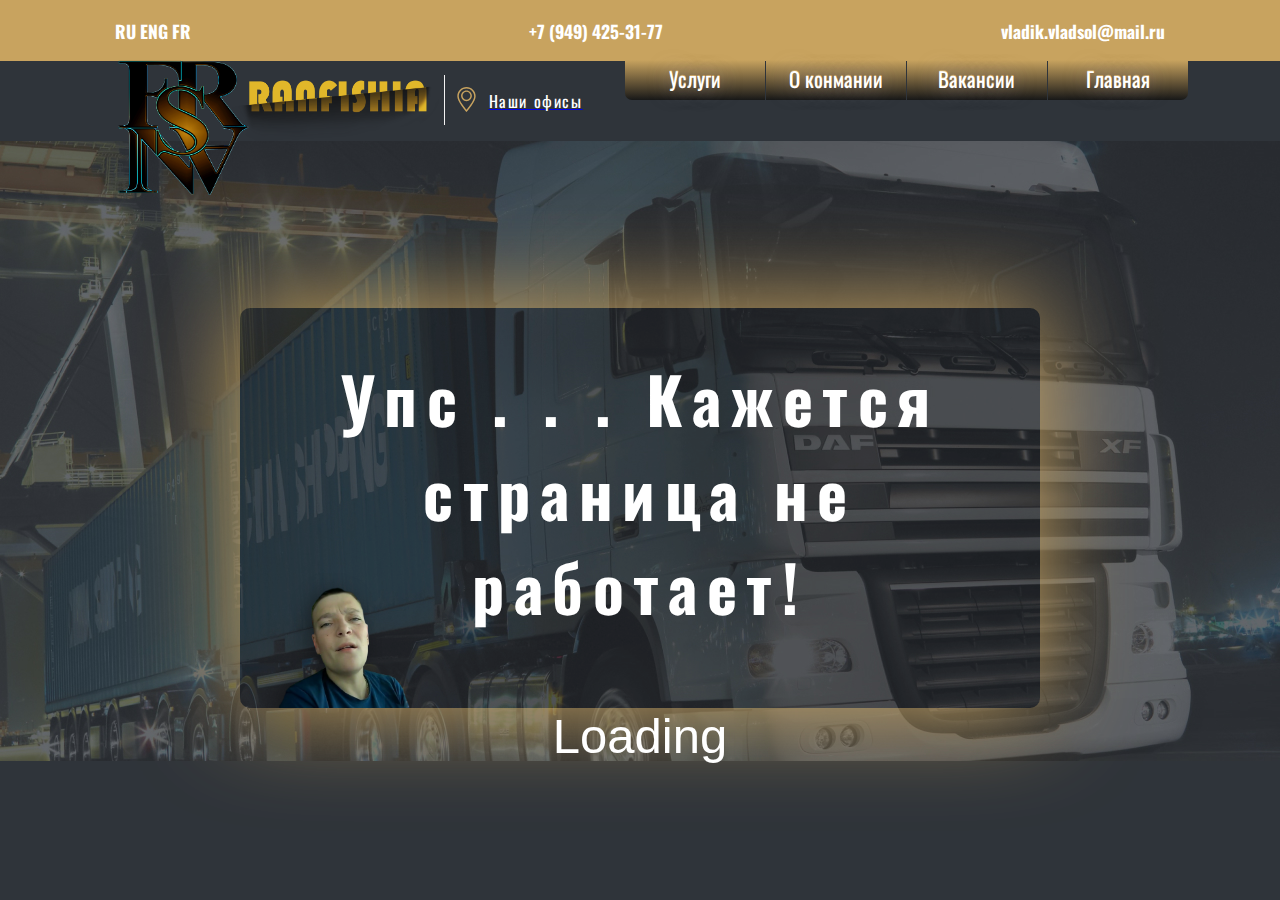
<file: List/kontakts.html>
<!DOCTYPE html>
<html lang="ru">

<head>
    <meta charset="UTF-8">
    <meta http-equiv="X-UA-Compatible" content="IE=edge">
    <meta name="viewport" content="width=device-width, initial-scale=1.0">
    <title> Ran.Контакты </title>

        <!-- Подключение -->
            <!-- CSS Подключение -->
            <link rel="stylesheet" href="./../CSS/main.css">
            <link rel="stylesheet" href="./../CSS/menu.css">
            <link rel="stylesheet" href="./../CSS/media.css">
            <link rel="stylesheet" href="./../CSS/box.css">
            <link rel="stylesheet" href="./../CSS/ohibka.css">
            <link rel="stylesheet" href="./../CSS/loanging.css">
        <!-- Конец CSS Подключение -->

        <!-- Шрифт -->
            <link rel="preconnect" href="https://fonts.googleapis.com">
            <link rel="preconnect" href="https://fonts.gstatic.com" crossorigin>
            <link href="https://fonts.googleapis.com/css2?family=Oswald:wght@300;600&display=swap" rel="stylesheet">
        <!-- Конец шрифт -->

        <!-- Ико сайта -->
            <link rel="shortcut icon" href="./../images/header/">
        <!-- Конец ико сайта -->
    <!-- Конец подключение -->
</head>

<body>

    <header>
        <section>
            <div class="conteiner header-info">
                <h3> RU ENG FR </h3>
                <h3> +7 (949) 425-31-77 </h3>
                <h3> vladik.vladsol@mail.ru </h3>
            </div>
        </section>
    </header>
    
    <main>
        <section>
            <div class="conteiner menu">
                <a href='./index.html' title='Главная'>
                    <img class="logo" src="./../images/header/ranfishif.png" alt="Главное Лого">
                </a>
                <img class="logo-ty" src="./../images/header/ranfishifwait.png" alt="Надпись лого">
                <img class="logo-polosa" src="./../images/header/polosa.png" alt="Полоска">
                <img class="logo-gps" src="./../images/header/gps.svg" alt="Gps logo">

                <a href="#"> 
                    <p class="tecst-gps"> Наши офисы </p>
                </a>

                <div class="buttons">
                    <a href='./yslyga.html' title='Услуги'>
                        Услуги
                    </a>
                    <a class='#' href='./okompani.html' title='О конмании'>
                        О конмании
                    </a>
                    <a href='./vakansia.html' title='Вакансии'>
                        Вакансии
                    </a>
                    <a href='./index.html' title='Контакты'>
                        Главная
                    </a>
                </div>
            </div>
        </section>

        <section>
            <div class="conteiner cours-info blok">
                <h1> Упс . . . Кажется страница не работает!</h1>
                <img class="diman-oshibka" src="./../images/oshibka/png.png" alt="">
            </div>
            <div class="cssload-preloader">
                <span>L</span>
                <span>o</span>
                <span>a</span>
                <span>d</span>
                <span>i</span>
                <span>n</span>
                <span>g</span>
            </div>
        </section>
    </main>

</body>
</html>
</file>
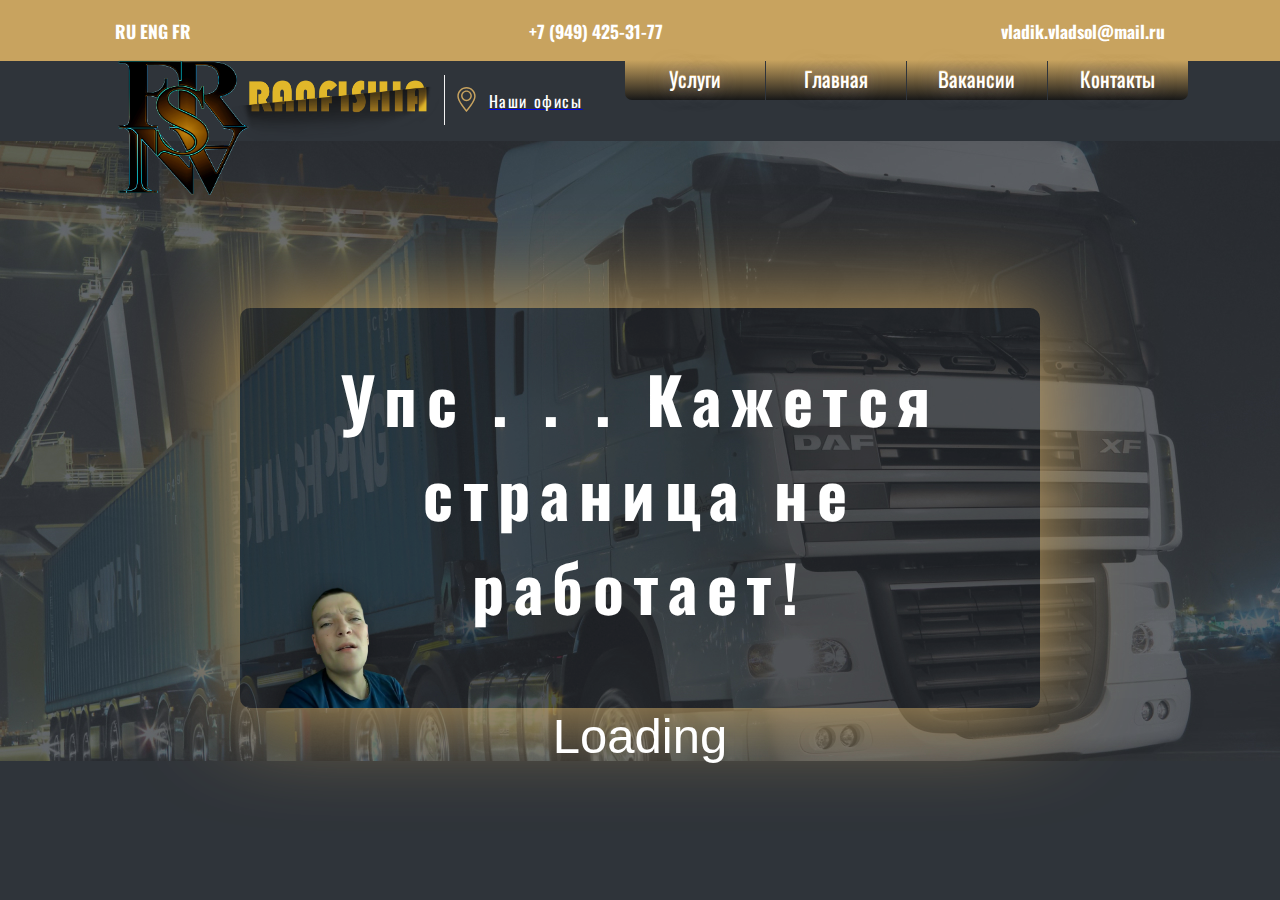
<file: List/okompani.html>
<!DOCTYPE html>
<html lang="ru">

<head>
    <meta charset="UTF-8">
    <meta http-equiv="X-UA-Compatible" content="IE=edge">
    <meta name="viewport" content="width=device-width, initial-scale=1.0">
    <title> Ran.О Конмании </title>

        <!-- Подключение -->
            <!-- CSS Подключение -->
            <link rel="stylesheet" href="./../CSS/main.css">
            <link rel="stylesheet" href="./../CSS/menu.css">
            <link rel="stylesheet" href="./../CSS/media.css">
            <link rel="stylesheet" href="./../CSS/box.css">
            <link rel="stylesheet" href="./../CSS/ohibka.css">
            <link rel="stylesheet" href="./../CSS/loanging.css">
        <!-- Конец CSS Подключение -->

        <!-- Шрифт -->
            <link rel="preconnect" href="https://fonts.googleapis.com">
            <link rel="preconnect" href="https://fonts.gstatic.com" crossorigin>
            <link href="https://fonts.googleapis.com/css2?family=Oswald:wght@300;600&display=swap" rel="stylesheet">
        <!-- Конец шрифт -->

        <!-- Ико сайта -->
            <link rel="shortcut icon" href="./../images/header/ИконкаОКомпании.ico">
        <!-- Конец ико сайта -->
    <!-- Конец подключение -->
</head>

<body>

    <header>
        <section>
            <div class="conteiner header-info">
                <h3> RU ENG FR </h3>
                <h3> +7 (949) 425-31-77 </h3>
                <h3> vladik.vladsol@mail.ru </h3>
            </div>
        </section>
    </header>
    
    <main>
        <section>
            <div class="conteiner menu">
                <a href='./index.html' title='Главная'>
                    <img class="logo" src="./../images/header/ranfishif.png" alt="Главное Лого">
                </a>
                <img class="logo-ty" src="./../images/header/ranfishifwait.png" alt="Надпись лого">
                <img class="logo-polosa" src="./../images/header/polosa.png" alt="Полоска">
                <img class="logo-gps" src="./../images/header/gps.svg" alt="Gps logo">

                <a href="#"> 
                    <p class="tecst-gps"> Наши офисы </p>
                </a>

                <div class="buttons">
                    <a href='./yslyga.html' title='Услуги'>
                        Услуги
                    </a>
                    <a class='#' href='./index.html' title='О конмании'>
                        Главная
                    </a>
                    <a href='./vakansia.html' title='Вакансии'>
                        Вакансии
                    </a>
                    <a href='./kontakts.html' title='Контакты'>
                        Контакты
                    </a>
                </div>
            </div>
        </section>

        <section>
            <div class="conteiner cours-info blok">
                <h1> Упс . . . Кажется страница не работает!</h1>
                <img class="diman-oshibka" src="./../images/oshibka/png.png" alt="">
            </div>
            <div class="cssload-preloader">
                <span>L</span>
                <span>o</span>
                <span>a</span>
                <span>d</span>
                <span>i</span>
                <span>n</span>
                <span>g</span>
            </div>
        </section>
    </main>

</body>
</html>
</file>
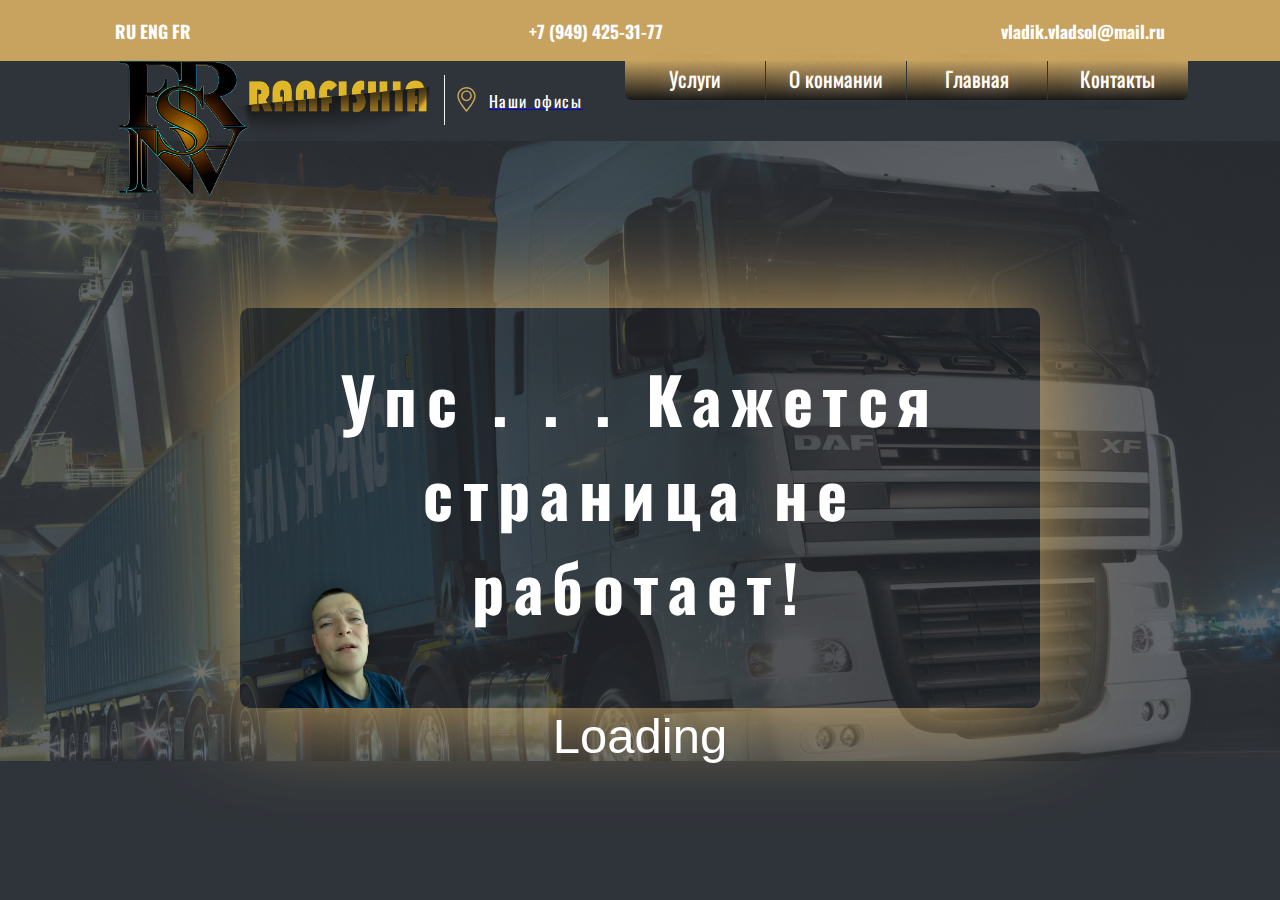
<file: List/vakansia.html>
<!DOCTYPE html>
<html lang="ru">

<head>
    <meta charset="UTF-8">
    <meta http-equiv="X-UA-Compatible" content="IE=edge">
    <meta name="viewport" content="width=device-width, initial-scale=1.0">
    <title> Ran.Вакансии </title>

        <!-- Подключение -->
            <!-- CSS Подключение -->
            <link rel="stylesheet" href="./../CSS/main.css">
            <link rel="stylesheet" href="./../CSS/menu.css">
            <link rel="stylesheet" href="./../CSS/media.css">
            <link rel="stylesheet" href="./../CSS/box.css">
            <link rel="stylesheet" href="./../CSS/ohibka.css">
            <link rel="stylesheet" href="./../CSS/loanging.css">
        <!-- Конец CSS Подключение -->

        <!-- Шрифт -->
            <link rel="preconnect" href="https://fonts.googleapis.com">
            <link rel="preconnect" href="https://fonts.gstatic.com" crossorigin>
            <link href="https://fonts.googleapis.com/css2?family=Oswald:wght@300;600&display=swap" rel="stylesheet">
        <!-- Конец шрифт -->

        <!-- Ико сайта -->
            <link rel="shortcut icon" href="./../images/header/">
        <!-- Конец ико сайта -->
    <!-- Конец подключение -->
</head>

<body>

    <header>
        <section>
            <div class="conteiner header-info">
                <h3> RU ENG FR </h3>
                <h3> +7 (949) 425-31-77 </h3>
                <h3> vladik.vladsol@mail.ru </h3>
            </div>
        </section>
    </header>
    
    <main>
        <section>
            <div class="conteiner menu">
                <a href='./index.html' title='Главная'>
                    <img class="logo" src="./../images/header/ranfishif.png" alt="Главное Лого">
                </a>
                <img class="logo-ty" src="./../images/header/ranfishifwait.png" alt="Надпись лого">
                <img class="logo-polosa" src="./../images/header/polosa.png" alt="Полоска">
                <img class="logo-gps" src="./../images/header/gps.svg" alt="Gps logo">

                <a href="#"> 
                    <p class="tecst-gps"> Наши офисы </p>
                </a>

                <div class="buttons">
                    <a href='./yslyga.html' title='Услуги'>
                        Услуги
                    </a>
                    <a class='#' href='./okompani.html' title='О конмании'>
                        О конмании
                    </a>
                    <a href='./index.html' title='Вакансии'>
                        Главная
                    </a>
                    <a href='./kontakts.html' title='Контакты'>
                        Контакты
                    </a>
                </div>
            </div>
        </section>

        <section>
            <div class="conteiner cours-info blok">
                <h1> Упс . . . Кажется страница не работает!</h1>
                <img class="diman-oshibka" src="./../images/oshibka/png.png" alt="">
            </div>
            <div class="cssload-preloader">
                <span>L</span>
                <span>o</span>
                <span>a</span>
                <span>d</span>
                <span>i</span>
                <span>n</span>
                <span>g</span>
            </div>
        </section>
    </main>

</body>
</html>
</file>
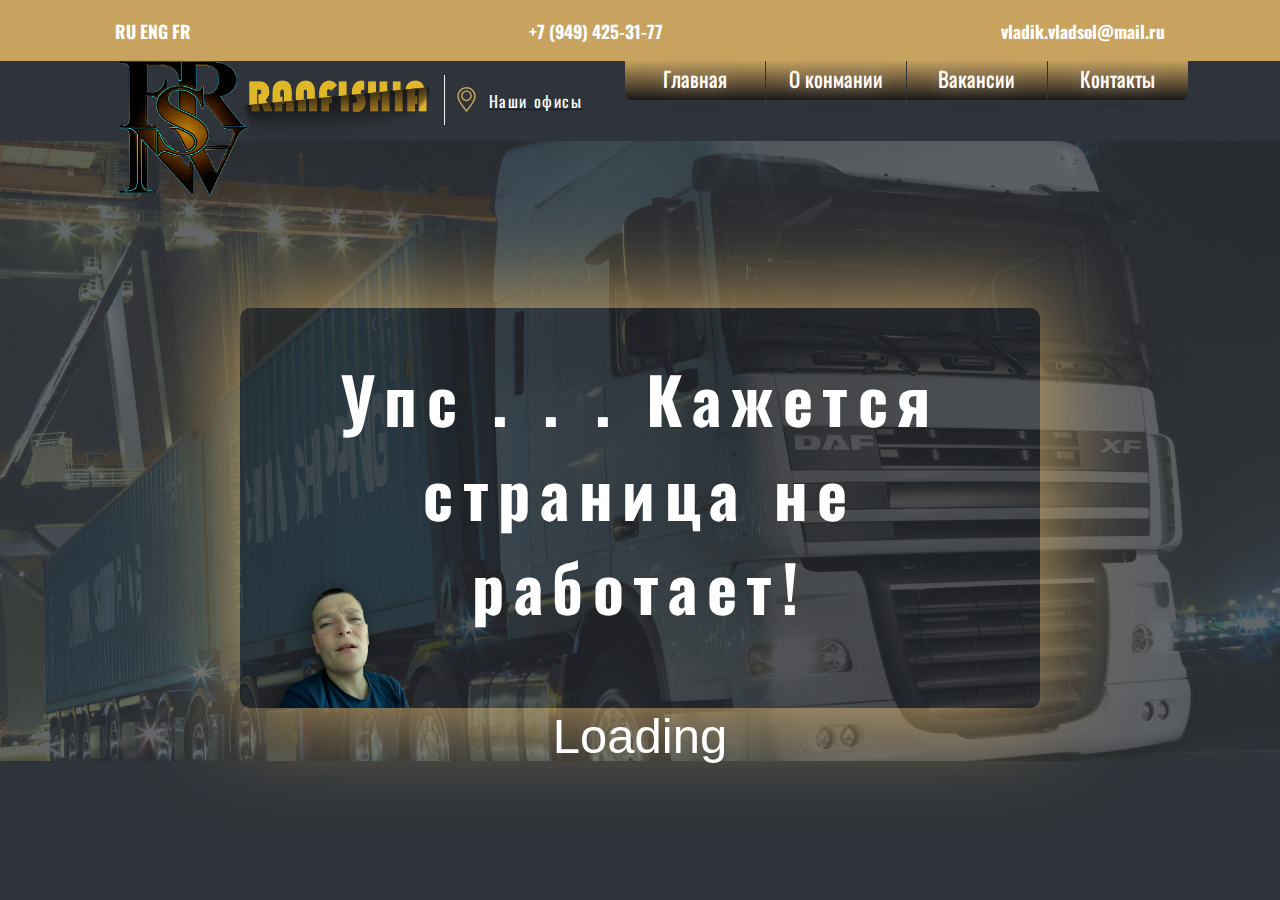
<file: List/yslyga.html>
<!DOCTYPE html>
<html lang="ru">

<head>
    <meta charset="UTF-8">
    <meta http-equiv="X-UA-Compatible" content="IE=edge">
    <meta name="viewport" content="width=device-width, initial-scale=1.0">
    <title> Ran.Услуги </title>

        <!-- Подключение -->
            <!-- CSS Подключение -->
            <link rel="stylesheet" href="./../CSS/main.css">
            <link rel="stylesheet" href="./../CSS/menu.css">
            <link rel="stylesheet" href="./../CSS/media.css">
            <link rel="stylesheet" href="./../CSS/box.css">
            <link rel="stylesheet" href="./../CSS/ohibka.css">
            <link rel="stylesheet" href="./../CSS/loanging.css">
        <!-- Конец CSS Подключение -->

        <!-- Шрифт -->
            <link rel="preconnect" href="https://fonts.googleapis.com">
            <link rel="preconnect" href="https://fonts.gstatic.com" crossorigin>
            <link href="https://fonts.googleapis.com/css2?family=Oswald:wght@300;600&display=swap" rel="stylesheet">
        <!-- Конец шрифт -->

        <!-- Ико сайта -->
            <link rel="shortcut icon" href="./../images/header/ИконкаУслуги.ico">
        <!-- Конец ико сайта -->
    <!-- Конец подключение -->
</head>

<body>

    <header>
        <section>
            <div class="conteiner header-info">
                <h3> RU ENG FR </h3>
                <h3> +7 (949) 425-31-77 </h3>
                <h3> vladik.vladsol@mail.ru </h3>
            </div>
        </section>
    </header>
    
    <main>
        <section>
            <div class="conteiner menu">
                <a href='./index.html' title='Главная'>
                    <img class="logo" src="./../images/header/ranfishif.png" alt="Главное Лого">
                </a>
                <img class="logo-ty" src="./../images/header/ranfishifwait.png" alt="Надпись лого">
                <img class="logo-polosa" src="./../images/header/polosa.png" alt="Полоска">
                <img class="logo-gps" src="./../images/header/gps.svg" alt="Gps logo">

                <a href="#"> 
                    <p class="tecst-gps"> Наши офисы </p>
                </a>

                <div class="buttons">
                    <a href='./index.html' title='Услуги'>
                        Главная
                    </a>
                    <a class='#' href='./okompani.html' title='О конмании'>
                        О конмании
                    </a>
                    <a href='./vakansia.html' title='Вакансии'>
                        Вакансии
                    </a>
                    <a href='./kontakts.html' title='Контакты'>
                        Контакты
                    </a>
                </div>
            </div>
        </section>

        <section>
            <div class="conteiner cours-info blok">
                <h1> Упс . . . Кажется страница не работает!</h1>
                <img class="diman-oshibka" src="./../images/oshibka/png.png" alt="">
            </div>
            <div class="cssload-preloader">
                <span>L</span>
                <span>o</span>
                <span>a</span>
                <span>d</span>
                <span>i</span>
                <span>n</span>
                <span>g</span>
            </div>
        </section>
    </main>

</body>
</html>
</file>
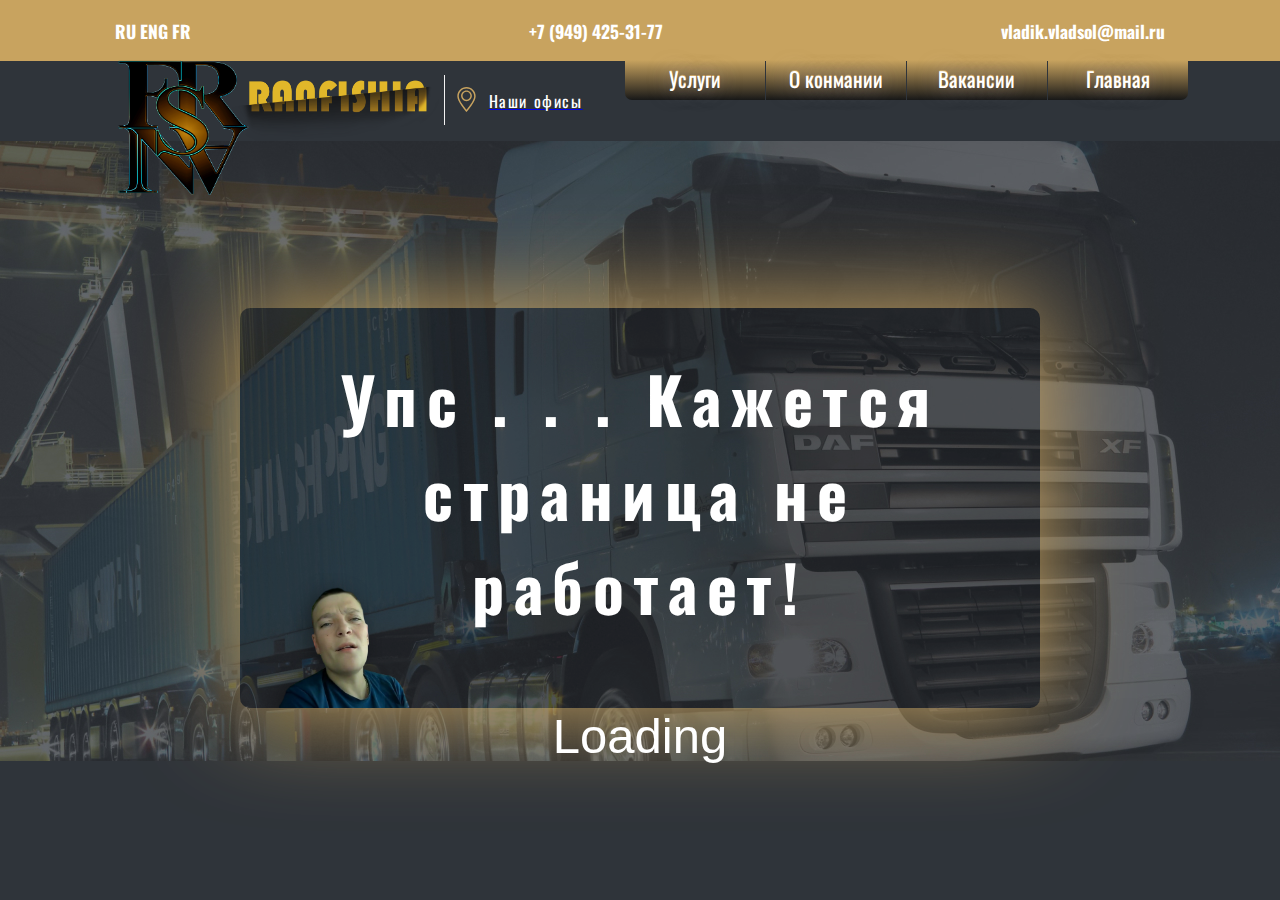
<file: Страницы/kontakts.html>
<!DOCTYPE html>
<html lang="ru">

<head>
    <meta charset="UTF-8">
    <meta http-equiv="X-UA-Compatible" content="IE=edge">
    <meta name="viewport" content="width=device-width, initial-scale=1.0">
    <title> Ran.Контакты </title>

        <!-- Подключение -->
            <!-- CSS Подключение -->
            <link rel="stylesheet" href="./../CSS Файлы/main.css">
            <link rel="stylesheet" href="./../CSS Файлы/menu.css">
            <link rel="stylesheet" href="./../CSS Файлы/media.css">
            <link rel="stylesheet" href="./../CSS Файлы/box.css">
            <link rel="stylesheet" href="./../CSS Файлы/ohibka.css">
            <link rel="stylesheet" href="./../CSS Файлы/loanging.css">
        <!-- Конец CSS Подключение -->

        <!-- Шрифт -->
            <link rel="preconnect" href="https://fonts.googleapis.com">
            <link rel="preconnect" href="https://fonts.gstatic.com" crossorigin>
            <link href="https://fonts.googleapis.com/css2?family=Oswald:wght@300;600&display=swap" rel="stylesheet">
        <!-- Конец шрифт -->

        <!-- Ико сайта -->
            <link rel="shortcut icon" href="./../images/header/">
        <!-- Конец ико сайта -->
    <!-- Конец подключение -->
</head>

<body>

    <header>
        <section>
            <div class="conteiner header-info">
                <h3> RU ENG FR </h3>
                <h3> +7 (949) 425-31-77 </h3>
                <h3> vladik.vladsol@mail.ru </h3>
            </div>
        </section>
    </header>
    
    <main>
        <section>
            <div class="conteiner menu">
                <a href='./index.html' title='Главная'>
                    <img class="logo" src="./../images/header/ranfishif.png" alt="Главное Лого">
                </a>
                <img class="logo-ty" src="./../images/header/ranfishifwait.png" alt="Надпись лого">
                <img class="logo-polosa" src="./../images/header/polosa.png" alt="Полоска">
                <img class="logo-gps" src="./../images/header/gps.svg" alt="Gps logo">

                <a href="#"> 
                    <p class="tecst-gps"> Наши офисы </p>
                </a>

                <div class="buttons">
                    <a href='./yslyga.html' title='Услуги'>
                        Услуги
                    </a>
                    <a class='#' href='./okompani.html' title='О конмании'>
                        О конмании
                    </a>
                    <a href='./vakansia.html' title='Вакансии'>
                        Вакансии
                    </a>
                    <a href='./index.html' title='Контакты'>
                        Главная
                    </a>
                </div>
            </div>
        </section>

        <section>
            <div class="conteiner cours-info blok">
                <h1> Упс . . . Кажется страница не работает!</h1>
                <img class="diman-oshibka" src="./../images/oshibka/png.png" alt="">
            </div>
            <div class="cssload-preloader">
                <span>L</span>
                <span>o</span>
                <span>a</span>
                <span>d</span>
                <span>i</span>
                <span>n</span>
                <span>g</span>
            </div>
        </section>
    </main>

</body>
</html>
</file>
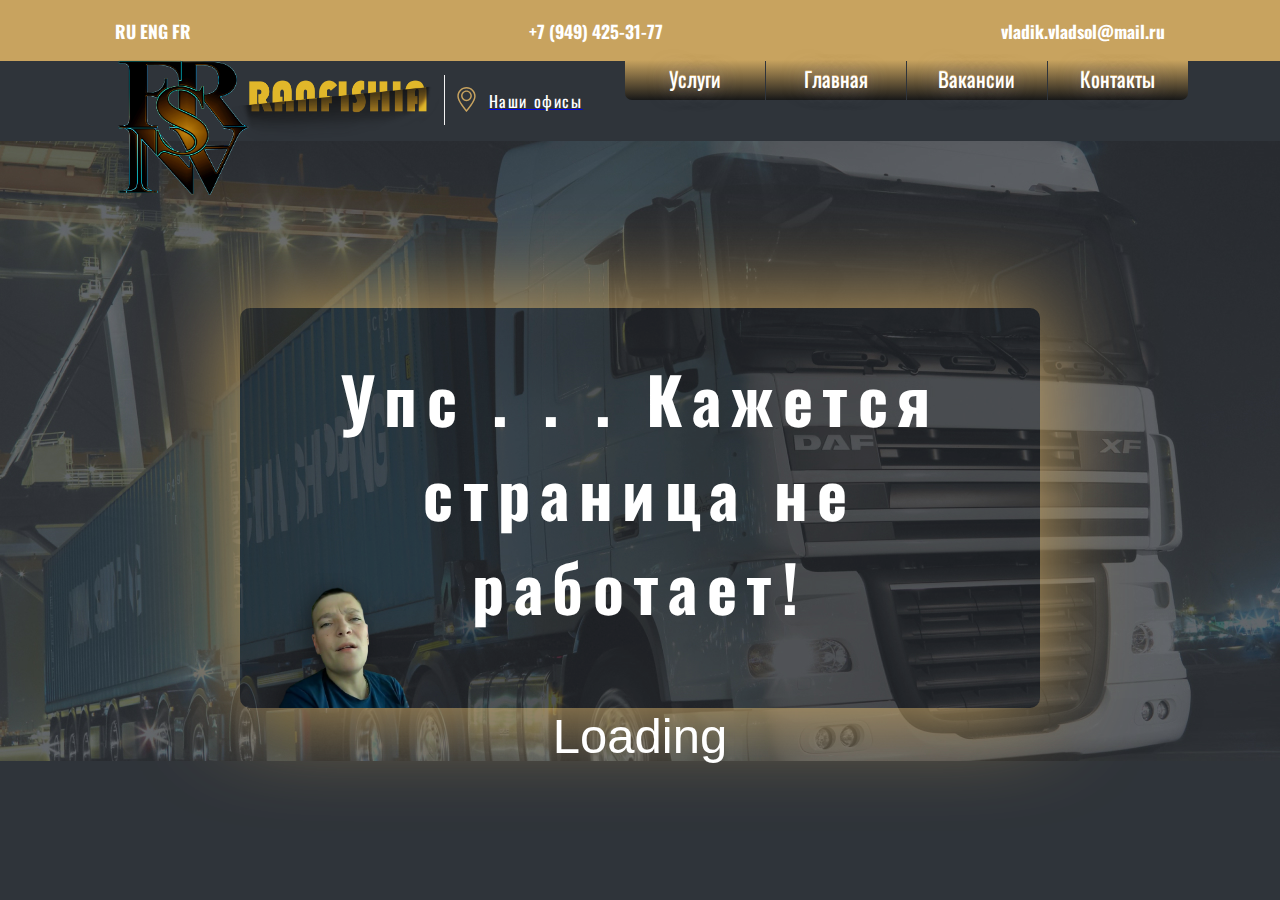
<file: Страницы/okompani.html>
<!DOCTYPE html>
<html lang="ru">

<head>
    <meta charset="UTF-8">
    <meta http-equiv="X-UA-Compatible" content="IE=edge">
    <meta name="viewport" content="width=device-width, initial-scale=1.0">
    <title> Ran.О Конмании </title>

        <!-- Подключение -->
            <!-- CSS Подключение -->
            <link rel="stylesheet" href="./../CSS Файлы/main.css">
            <link rel="stylesheet" href="./../CSS Файлы/menu.css">
            <link rel="stylesheet" href="./../CSS Файлы/media.css">
            <link rel="stylesheet" href="./../CSS Файлы/box.css">
            <link rel="stylesheet" href="./../CSS Файлы/ohibka.css">
            <link rel="stylesheet" href="./../CSS Файлы/loanging.css">
        <!-- Конец CSS Подключение -->

        <!-- Шрифт -->
            <link rel="preconnect" href="https://fonts.googleapis.com">
            <link rel="preconnect" href="https://fonts.gstatic.com" crossorigin>
            <link href="https://fonts.googleapis.com/css2?family=Oswald:wght@300;600&display=swap" rel="stylesheet">
        <!-- Конец шрифт -->

        <!-- Ико сайта -->
            <link rel="shortcut icon" href="./../images/header/ИконкаОКомпании.ico">
        <!-- Конец ико сайта -->
    <!-- Конец подключение -->
</head>

<body>

    <header>
        <section>
            <div class="conteiner header-info">
                <h3> RU ENG FR </h3>
                <h3> +7 (949) 425-31-77 </h3>
                <h3> vladik.vladsol@mail.ru </h3>
            </div>
        </section>
    </header>
    
    <main>
        <section>
            <div class="conteiner menu">
                <a href='./index.html' title='Главная'>
                    <img class="logo" src="./../images/header/ranfishif.png" alt="Главное Лого">
                </a>
                <img class="logo-ty" src="./../images/header/ranfishifwait.png" alt="Надпись лого">
                <img class="logo-polosa" src="./../images/header/polosa.png" alt="Полоска">
                <img class="logo-gps" src="./../images/header/gps.svg" alt="Gps logo">

                <a href="#"> 
                    <p class="tecst-gps"> Наши офисы </p>
                </a>

                <div class="buttons">
                    <a href='./yslyga.html' title='Услуги'>
                        Услуги
                    </a>
                    <a class='#' href='./index.html' title='О конмании'>
                        Главная
                    </a>
                    <a href='./vakansia.html' title='Вакансии'>
                        Вакансии
                    </a>
                    <a href='./kontakts.html' title='Контакты'>
                        Контакты
                    </a>
                </div>
            </div>
        </section>

        <section>
            <div class="conteiner cours-info blok">
                <h1> Упс . . . Кажется страница не работает!</h1>
                <img class="diman-oshibka" src="./../images/oshibka/png.png" alt="">
            </div>
            <div class="cssload-preloader">
                <span>L</span>
                <span>o</span>
                <span>a</span>
                <span>d</span>
                <span>i</span>
                <span>n</span>
                <span>g</span>
            </div>
        </section>
    </main>

</body>
</html>
</file>
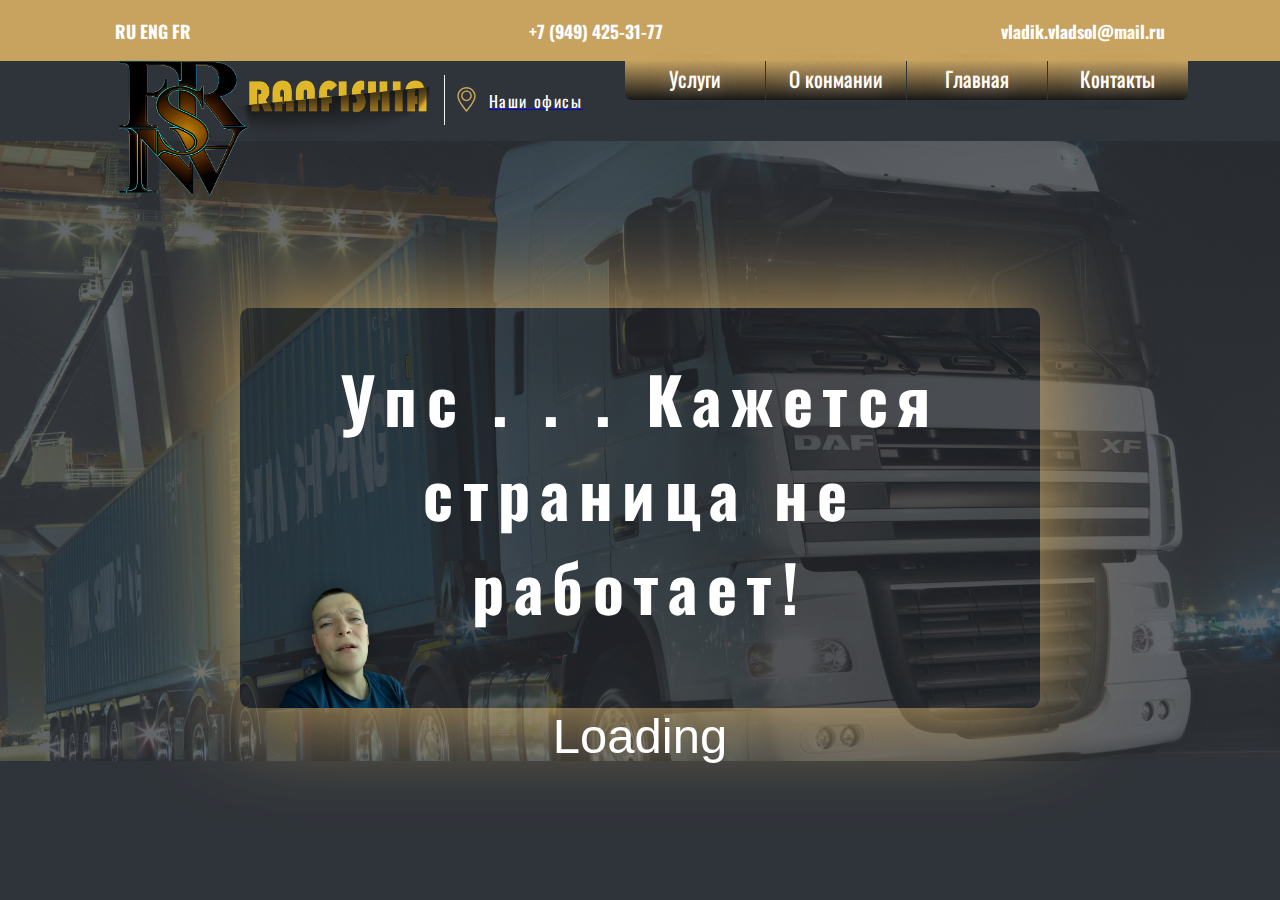
<file: Страницы/vakansia.html>
<!DOCTYPE html>
<html lang="ru">

<head>
    <meta charset="UTF-8">
    <meta http-equiv="X-UA-Compatible" content="IE=edge">
    <meta name="viewport" content="width=device-width, initial-scale=1.0">
    <title> Ran.Вакансии </title>

        <!-- Подключение -->
            <!-- CSS Подключение -->
            <link rel="stylesheet" href="./../CSS Файлы/main.css">
            <link rel="stylesheet" href="./../CSS Файлы/menu.css">
            <link rel="stylesheet" href="./../CSS Файлы/media.css">
            <link rel="stylesheet" href="./../CSS Файлы/box.css">
            <link rel="stylesheet" href="./../CSS Файлы/ohibka.css">
            <link rel="stylesheet" href="./../CSS Файлы/loanging.css">
        <!-- Конец CSS Подключение -->

        <!-- Шрифт -->
            <link rel="preconnect" href="https://fonts.googleapis.com">
            <link rel="preconnect" href="https://fonts.gstatic.com" crossorigin>
            <link href="https://fonts.googleapis.com/css2?family=Oswald:wght@300;600&display=swap" rel="stylesheet">
        <!-- Конец шрифт -->

        <!-- Ико сайта -->
            <link rel="shortcut icon" href="./../images/header/">
        <!-- Конец ико сайта -->
    <!-- Конец подключение -->
</head>

<body>

    <header>
        <section>
            <div class="conteiner header-info">
                <h3> RU ENG FR </h3>
                <h3> +7 (949) 425-31-77 </h3>
                <h3> vladik.vladsol@mail.ru </h3>
            </div>
        </section>
    </header>
    
    <main>
        <section>
            <div class="conteiner menu">
                <a href='./index.html' title='Главная'>
                    <img class="logo" src="./../images/header/ranfishif.png" alt="Главное Лого">
                </a>
                <img class="logo-ty" src="./../images/header/ranfishifwait.png" alt="Надпись лого">
                <img class="logo-polosa" src="./../images/header/polosa.png" alt="Полоска">
                <img class="logo-gps" src="./../images/header/gps.svg" alt="Gps logo">

                <a href="#"> 
                    <p class="tecst-gps"> Наши офисы </p>
                </a>

                <div class="buttons">
                    <a href='./yslyga.html' title='Услуги'>
                        Услуги
                    </a>
                    <a class='#' href='./okompani.html' title='О конмании'>
                        О конмании
                    </a>
                    <a href='./index.html' title='Вакансии'>
                        Главная
                    </a>
                    <a href='./kontakts.html' title='Контакты'>
                        Контакты
                    </a>
                </div>
            </div>
        </section>

        <section>
            <div class="conteiner cours-info blok">
                <h1> Упс . . . Кажется страница не работает!</h1>
                <img class="diman-oshibka" src="./../images/oshibka/png.png" alt="">
            </div>
            <div class="cssload-preloader">
                <span>L</span>
                <span>o</span>
                <span>a</span>
                <span>d</span>
                <span>i</span>
                <span>n</span>
                <span>g</span>
            </div>
        </section>
    </main>

</body>
</html>
</file>
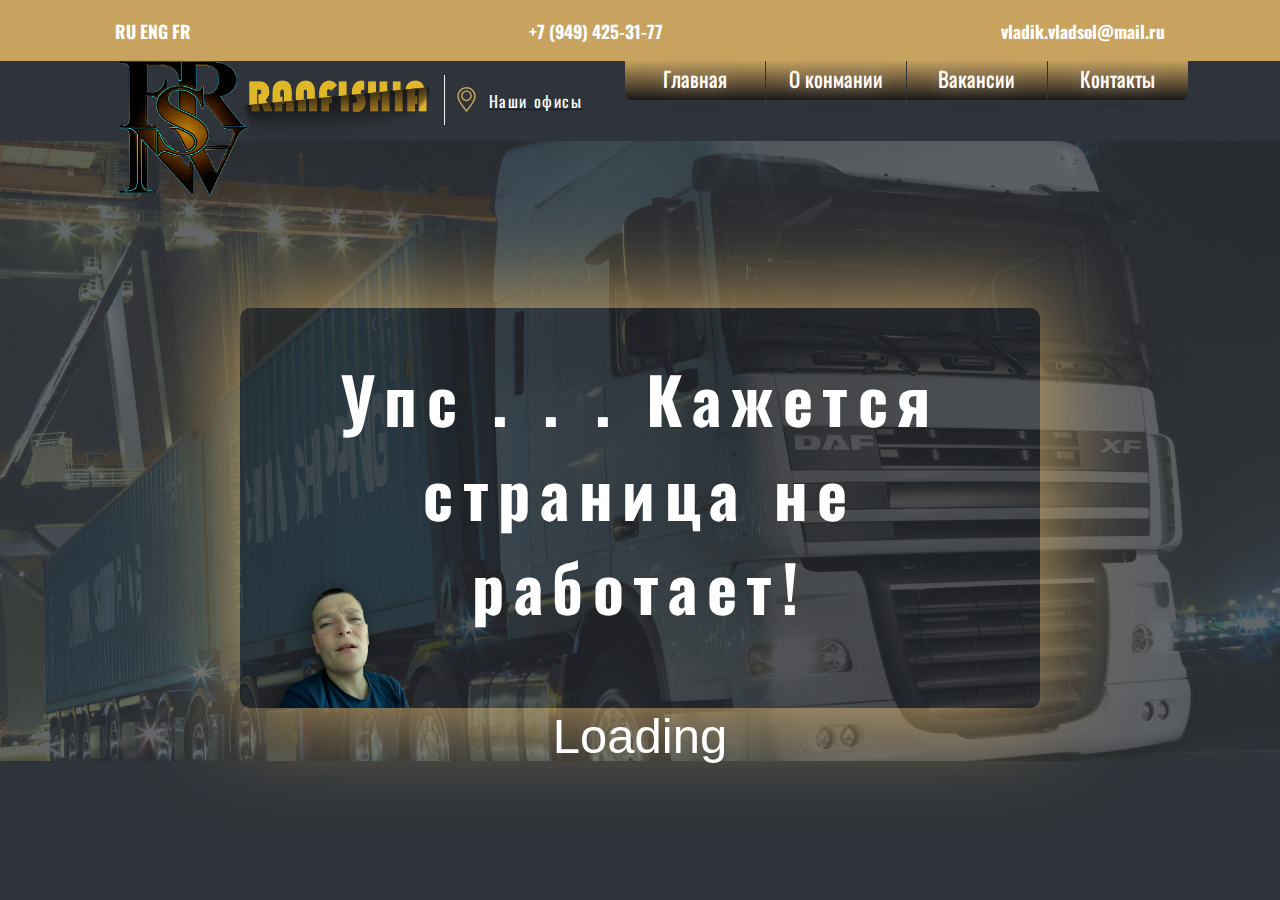
<file: Страницы/yslyga.html>
<!DOCTYPE html>
<html lang="ru">

<head>
    <meta charset="UTF-8">
    <meta http-equiv="X-UA-Compatible" content="IE=edge">
    <meta name="viewport" content="width=device-width, initial-scale=1.0">
    <title> Ran.Услуги </title>

        <!-- Подключение -->
            <!-- CSS Подключение -->
            <link rel="stylesheet" href="./../CSS Файлы/main.css">
            <link rel="stylesheet" href="./../CSS Файлы/menu.css">
            <link rel="stylesheet" href="./../CSS Файлы/media.css">
            <link rel="stylesheet" href="./../CSS Файлы/box.css">
            <link rel="stylesheet" href="./../CSS Файлы/ohibka.css">
            <link rel="stylesheet" href="./../CSS Файлы/loanging.css">
        <!-- Конец CSS Подключение -->

        <!-- Шрифт -->
            <link rel="preconnect" href="https://fonts.googleapis.com">
            <link rel="preconnect" href="https://fonts.gstatic.com" crossorigin>
            <link href="https://fonts.googleapis.com/css2?family=Oswald:wght@300;600&display=swap" rel="stylesheet">
        <!-- Конец шрифт -->

        <!-- Ико сайта -->
            <link rel="shortcut icon" href="./../images/header/ИконкаУслуги.ico">
        <!-- Конец ико сайта -->
    <!-- Конец подключение -->
</head>

<body>

    <header>
        <section>
            <div class="conteiner header-info">
                <h3> RU ENG FR </h3>
                <h3> +7 (949) 425-31-77 </h3>
                <h3> vladik.vladsol@mail.ru </h3>
            </div>
        </section>
    </header>
    
    <main>
        <section>
            <div class="conteiner menu">
                <a href='./index.html' title='Главная'>
                    <img class="logo" src="./../images/header/ranfishif.png" alt="Главное Лого">
                </a>
                <img class="logo-ty" src="./../images/header/ranfishifwait.png" alt="Надпись лого">
                <img class="logo-polosa" src="./../images/header/polosa.png" alt="Полоска">
                <img class="logo-gps" src="./../images/header/gps.svg" alt="Gps logo">

                <a href="#"> 
                    <p class="tecst-gps"> Наши офисы </p>
                </a>

                <div class="buttons">
                    <a href='./index.html' title='Услуги'>
                        Главная
                    </a>
                    <a class='#' href='./okompani.html' title='О конмании'>
                        О конмании
                    </a>
                    <a href='./vakansia.html' title='Вакансии'>
                        Вакансии
                    </a>
                    <a href='./kontakts.html' title='Контакты'>
                        Контакты
                    </a>
                </div>
            </div>
        </section>

        <section>
            <div class="conteiner cours-info blok">
                <h1> Упс . . . Кажется страница не работает!</h1>
                <img class="diman-oshibka" src="./../images/oshibka/png.png" alt="">
            </div>
            <div class="cssload-preloader">
                <span>L</span>
                <span>o</span>
                <span>a</span>
                <span>d</span>
                <span>i</span>
                <span>n</span>
                <span>g</span>
            </div>
        </section>
    </main>

</body>
</html>
</file>
<file: CSS/main.css>
/* Общие стили */
  * {
    box-sizing: border-box;
  }

  body {
    margin: 0;
    font-family: 'Oswald', sans-serif;
    overflow-x: hidden;
    background-color: #2F343A;
    margin: 0;
    /* Запретить копирование текста */
    -ms-user-select: none; 
		-moz-user-select: none; 
		-webkit-user-select: none; 
		user-select: none;
    overflow-x:hidden;
    /**/
    }
    /* Параметры скролла */
    body::-webkit-scrollbar {
      width: 10px;
    }
    body::-webkit-scrollbar-track {
      background: #2f343a;
    }
    body::-webkit-scrollbar-thumb {
      background-color: #c8a35f;
      border-radius: 20px;
      border: 3px solid #2F343A;
    /**/
  }

  .conteiner {
    max-width: 1550px;
    /* border: 1px solid; */
    margin: 0 auto;
    padding: 0px 15px;
  }
/* Конец общие стили */

/* Шапка */
  header {
    background: #c8a35f;
    padding-top: 0px;
    padding-bottom: 0px;
  }

  .header-info {
    color: #ffffff;
    font-size: 15px;
    margin-left: 320px;
    margin-right: 320px;
    display: flex;
    justify-content: space-between;
    align-items: center;
  }
/* Конец шапка */

/* Меню */
.menu {
  display: flex;
  justify-content: space-between;
  align-items: center;
  }

  .logo {
    width: 150px;
    height: 150px;
    margin: 0;
    margin-top: -8px;
  }
  .logo-ty {
    width: 250px;
    height: 110px;
    margin-top: -70px;
    margin-left: -300px;
  }
  .logo-polosa {
    width: 1px;
    height: 50px;
    margin-top: -70px;
    margin-left: -280px;
  }
  .logo-gps {
    width: 25px;
    height: 25px;
    margin-top: -70px;
    margin-left: -250px;
  }
  .tecst-gps {
    width: 97px;
    height: 16px;
    letter-spacing: 0.10em;
    text-decoration: none;
    color: #FFFFFF;
    margin-top: -46px;
  margin-left: -250px;
}
/* Конец меню */

/* Начальная точка */
main {
  background-image: url('./../images/header/Track.jpg');
  background-repeat: no-repeat;
  background-position: center 80px;
  }

  .cours-info {
    height: 400px;
    display: flex;
    flex-direction: column;
    justify-content: center;
    align-items: center;
  }

  .cours-info p {
    font-size: 120%;
    color: #ffffff;
    letter-spacing: 0.15em;
    margin-top: -15px;
  }

  h1 {
    font-size: 400%;
    letter-spacing: 0.15em;
    color: #ffffff;
    margin-bottom: 30px;
  }
/* Конец начальная точка */

/* Ссылки на ютуберов */
  .utyber {
    display: flex;
    justify-content: space-between;
    align-items: center;
    margin-left: 200px;
    margin-right: 200px;
    margin-top: -28px;
    }
    .diman {
      width: 230px;
      height: 180px;
    }
    .lisoagnida {
      width: 230px;
      height: 180px;
  }
/* Конец ссылки на ютуберов */

/* Вторая точка */
.info-kvadrat {
  background-image: url('./../images/infor/kvadrati.png');
  background-repeat: no-repeat;
  background-position: center;
  margin-top: -5px;
  padding-left: 50px;
  padding-right: 50px;
  display: flex;
  justify-content: space-between;
  align-items: center;
  }
  .content-kvadrat {
    display: flex;
    flex-direction: column;
  }
  .trackico {
    margin-top: 100px;
    margin-bottom: 180px;
    margin-left: -50px;
  }
  .palka {
    width: 200px;
    height: 15px;
    margin-left: 200px;
    margin-top: -40px;
  }
  .palka2 {
    width: 200px;
    height: 15px;
    margin-left: 250px;
    margin-top: 80px;
  }
  .info-kvadrat h3 {
    font-size: 400%;
    letter-spacing: 0.15em;
    color: #FFFFFF;
    margin-left: 150px;
    margin-top: 50px;
    margin-bottom: 30px;
  }
  .info-kvadrat p {
    font-size: 150%;
    letter-spacing: 0.15em;
    color: #FFFFFF;
    margin-left: 150px;
  }
  .tyda-cuda {
    margin-top: 110px;
    margin-bottom: 110px;
    margin-right: 250px;
  }
/* Конец вторая точка */

/* Третья точка */
  .education-info {
    display: flex;
    flex-wrap: wrap;
    justify-content: space-around;
    margin-top: 50px;
    margin-bottom: 50px;
  }

  .cart {
    width: 335px;
  }

  .flagi {
    display: flex;
    justify-content: center;
    align-items: center;
  }
  .flag {
    width: 165px;
    height: 100px;
    margin-left: -5px;
    margin-right: -5px;
    margin-bottom: -200px;
    margin-top: -50px;
  }

 .fyri {
    width: 600px;
    height: 350px;
    display: flex;
    justify-content: center;
    margin-top: 200px;
  }
/* Конец третья точка */

/* Футер */
  footer {
    display: flex;
    justify-content: center;
    background-color: #c8a35f;
    color: #FFF;
    font-size: 14px;
  }
/* Конец футер */
</file>
<file: CSS/menu.css>
/* Меню начало */

.buttons {
    width: 350px;
    display: flex;
    justify-content: space-between;
    margin-top: 30px;
    }
    .buttons button {
      width: 160px;
  }
.buttons {
    position: relative;
    white-space: nowrap;
    min-height: 30px;
    margin-bottom: 30px;
    margin-top: -90px;
    margin-right: 200px;
}
.buttons a {
    -webkit-animation: bounceInDown 900ms 200ms ease-in-out both;
    -moz-animation: bounceInDown 900ms 200ms ease-in-out both;
    -ms-animation: bounceInDown 900ms 200ms ease-in-out both;
    -o-animation: bounceInDown 900ms 200ms ease-in-out both;
    animation: bounceInDown 900ms 200ms ease-in-out both;
    /* ширина каждой */
    width: 140px;
    /**/
    height: 40px;
    position: absolute;
    top: 0;
        text-decoration: none;
        font-size: 130%;
    padding-top: 9px;
    outline-width: 0px;
    z-index: 990;
    color: #ffffff;
    text-align: center;
    line-height: 20px;
    display: block; 
}
.buttons a:not(.active) {
    /*-webkit-box-shadow: inset 0 1px 1px rgba(211, 127, 0, 0.8), inset 0 -1px 0px rgba(63, 59, 113, 0.2), 0 9px 16px 0 rgba(0, 0, 0, 0.3), 0 4px 3px 0 rgba(0, 0, 0, 0.3), 0 0 0 1px #150a1e;
    -moz-box-shadow: inset 0 1px 1px rgba(211, 127, 0, 0.8), inset 0 -1px 0px rgba(63, 59, 113, 0.2), 0 9px 16px 0 rgba(0, 0, 0, 0.3), 0 4px 3px 0 rgba(0, 0, 0, 0.3), 0 0 0 1px #150a1e;
    box-shadow: inset 0 1px 1px rgba(211, 127, 0, 0.8), inset 0 -1px 0px rgba(63, 59, 113, 0.2), 0 9px 16px 0 rgba(0, 0, 0, 0.3), 0 4px 3px 0 rgba(0, 0, 0, 0.3), 0 0 0 1px #150a1e;
    */background-image: -webkit-gradient(linear, 50% 0%, 50% 100%, color-stop(0%, #c8a35f), color-stop(100%, #977108));
    background-image: -webkit-linear-gradient(#c8a35f, #000000);
    background-image: -moz-linear-gradient(#c8a35f, #000000);
    background-image: -o-linear-gradient(#c8a35f, #000000);
    background-image: linear-gradient(#c8a35f, #181818);
    text-shadow: 0 0 21px rgba(223, 206, 228, 0.5), 0 -1px 0 #c8a35f; 
}
.buttons a:not(.active):hover, .buttons a:not(.active):focus {
    -webkit-transition: color 200ms linear;
    -moz-transition: color 200ms linear;
    -o-transition: color 200ms linear;
    transition: color 200ms linear;
    -webkit-transition: text-shadow 500ms linear;
    -moz-transition: text-shadow 500ms linear;
    -o-transition: text-shadow 500ms linear;
    transition: text-shadow 500ms linear;
    color: #ffffff;
    text-shadow: 0 0 21px rgba(223, 206, 228, 0.5), 0 0 10px rgba(223, 206, 228, 0.4), 0 0 2px #2a153c; 
}
.buttons a:not(.active):active {
    color: #e4e3ce !important; 
}
.buttons a.active, .buttons a:active {
    -webkit-box-shadow: 0 9px 16px 0 rgba(0, 0, 0, 0.1), 0 0 0 1px #977108, 0 2px 1px 0 rgba(121, 65, 135, 0.5), inset 0 0 4px 3px rgba(15, 8, 22, 0.2);
    -moz-box-shadow: 0 9px 16px 0 rgba(0, 0, 0, 0.1), 0 0 0 1px #977108, 0 2px 1px 0 rgba(121, 65, 135, 0.5), inset 0 0 4px 3px rgba(15, 8, 22, 0.2);
    box-shadow: 0 9px 16px 0 rgba(0, 0, 0, 0.1), 0 0 0 1px #977108, 0 2px 1px 0 rgba(121, 65, 135, 0.5), inset 0 0 4px 3px rgba(15, 8, 22, 0.2);
    background-image: -webkit-gradient(linear, 50% 0%, 50% 100%, color-stop(0%, #977108), color-stop(100%, #977108));
    background-image: -webkit-linear-gradient(#000000, #523c00);
    background-image: -moz-linear-gradient(#000000, #523c00);
    background-image: -o-linear-gradient(#000000, #523c00);
    background-image: linear-gradient(#000000, #523c00);
    text-shadow: 0 0 21px rgba(223, 206, 228, 0.5), 0 0 10px rgba(223, 206, 228, 0.4), 0 0 2px #2a153c;
    color: #e4e3ce; 
}
.buttons a.active:before, .buttons a:active:before {
        position: absolute;
        display: block;
        content: "";
        width: 1px;
        height: 36px;
        top: 1px;
        left: -2px;
        background-image: -webkit-gradient(linear, 50% 0%, 50% 100%, color-stop(0%, rgba(211, 127, 0, 0)), color-stop(41%, #977108), color-stop(59%, #977108), color-stop(100%, rgba(211, 127, 0, 0)));
        background-image: -webkit-linear-gradient(rgba(211, 127, 0, 0), #977108 41%, #977108 59%, rgba(211, 127, 0, 0));
        background-image: -moz-linear-gradient(rgba(211, 127, 0, 0), #977108 41%, #977108 59%, rgba(211, 127, 0, 0));
        background-image: -o-linear-gradient(rgba(211, 127, 0, 0), #977108 41%, #977108 59%, rgba(211, 127, 0, 0));
        background-image: linear-gradient(rgba(211, 127, 0, 0), #977108 41%, #977108 59%, rgba(211, 127, 0, 0));
        -webkit-box-shadow: -2px 0 6px 0 #000000;
        -moz-box-shadow: -2px 0 6px 0 #000000;
        box-shadow: -2px 0 6px 0 #000000; 
}
.buttons a.active:after, .buttons a:active:after {
        position: absolute;
        display: block;
        content: "";
        width: 1px;
        height: 36px;
        top: 1px;
        right: -2px;
        background-image: -webkit-gradient(linear, 50% 0%, 50% 100%, color-stop(0%, rgba(211, 127, 0, 0)), color-stop(41%, #977108), color-stop(59%, #977108), color-stop(100%, rgba(211, 127, 0, 0)));
        background-image: -webkit-linear-gradient(rgba(211, 127, 0, 0), #977108 41%, #977108 59%, rgba(211, 127, 0, 0));
        background-image: -moz-linear-gradient(rgba(211, 127, 0, 0), #977108 41%, #977108 59%, rgba(211, 127, 0, 0));
        background-image: -o-linear-gradient(rgba(211, 127, 0, 0), #977108 41%, #977108 59%, rgba(211, 127, 0, 0));
        background-image: linear-gradient(rgba(211, 127, 0, 0), #977108 41%, #977108 59%, rgba(211, 127, 0, 0));
        -webkit-box-shadow: 2px 0 6px 0 #977108;
        -moz-box-shadow: 2px 0 6px 0 #977108;
        box-shadow: 2px 0 6px 0 #977108; 
}
.buttons a.active {
    z-index: 1000; 
}
.buttons a:active {
    z-index: 999; 
}
.buttons a:last-of-type {
    -webkit-border-radius: 0 7px 7px 0;
    -moz-border-radius: 0 7px 7px 0;
    -ms-border-radius: 0 7px 7px 0;
    -o-border-radius: 0 7px 7px 0;
    border-radius: 0 0px 7px 0; 
}
.buttons a:first-of-type {
    -webkit-border-radius: 7px 0 0 7px;
    -moz-border-radius: 7px 0 0 7px;
    -ms-border-radius: 7px 0 0 7px;
    -o-border-radius: 7px 0 0 7px;
    border-radius: 0px 0 0 7px;
    left: 0; 
}

/* дальность */

.buttons a:nth-of-type(2) {
    left: 141px; 
}
.buttons a:nth-of-type(3) {
    left: 282px; 
}
.buttons a:nth-of-type(4) {
    left: 423px; 
}
.buttons a:nth-of-type(5) {
    left: 250px; 
}
.buttons a:nth-of-type(6) {
    left: 255px; 
}
.buttons a:nth-of-type(7) {
    left: 306px; 
}
.buttons a:nth-of-type(8) {
    left: 357px; 
}
.buttons a i:before {
    margin-left: 2px;
    font-size: 22px; 
}
.buttons a i.icon-bar-chart:before {
    font-size: 20px;
    margin-top: 0px; 
}
.buttons a i.icon-sync:before {
    font-size: 20px;
    margin-left: 3px;
    margin-top: 1px; 
}
.buttons a i.icon-download:before {
    font-size: 19px;
    margin-top: 1px;
    margin-left: 4px; 
}
/* Меню конец */

@media (max-width:425px) {

    .buttons a {
        width: 75px;
        font-size: 90%;
    }
    .buttons {
        min-height: 30px;
        margin-bottom: 30px;
        margin-top: -5px;
        margin-right: 50px;
        width: -100px;
    }

    .buttons a:nth-of-type(1) {
        left: 15px; 
    }
    .buttons a:nth-of-type(2) {
        left: 91px; 
    }
    .buttons a:nth-of-type(3) {
        left: 167px; 
    }
    .buttons a:nth-of-type(4) {
        left: 243px; 
    }
}
</file>
<file: CSS/media.css>
/* Медиа контент */

@media (max-width:1718px) {
  .conteiner {
    max-width: 1450px;
  }

  .header-info {
    margin-left: 100px;
    margin-right: 100px;
  }

  .logo-ty {
    margin-left: -260px;
    }
    .logo-polosa {
    margin-left: -250px;
    }
    .logo-gps {
    margin-left: -210px;
    }
    .tecst-gps {
    margin-left: -210px;
  }

  .utyber {
    margin-left: 50px;
    margin-right: 50px;
  }

  .trackico {
    margin-left: 5px;
    }
    .info-kvadrat h3 {
      font-size: 350%;
    }
    .info-kvadrat p {
      font-size: 140%;
  }
  
  .cart {
    margin-left: -50px;
  }
  .education-info {
    display: flex;
    justify-content: space-between;
    align-items: center;
  }
}

@media (max-width:1678px) {

  .trackico {
    margin-left: 5px;
  }
  .info-kvadrat h3 {
    font-size: 340%;
  }
  .info-kvadrat p {
    font-size: 130%;
  }
}

@media (max-width:1624px) {
  .conteiner {
    max-width: 1400px;
  }

  .cart {
    margin-left: -60px;
  }
}

@media (max-width:1586px) {
  .trackico {
    margin-left: 70px;
  }
  .info-kvadrat h3 {
    margin-left: 70px;
  }
  .info-kvadrat p {
    margin-left: 70px;
  }
  .palka {
    margin-left: 150px;
  }
  .tyda-cuda {
    margin-right: 150px;
  }
}

@media (max-width:1550px) {
  .conteiner {
    max-width: 1340px;
  }

  .logo-ty {
    margin-left: -220px;
    }
    .logo-polosa {
    margin-left: -200px;
    }
    .logo-gps {
    margin-left: -170px;
    }
    .tecst-gps {
    margin-left: -170px;
  }

  .utyber {
    margin-left: 10px;
    margin-right: 10px;
  }

  .education-info {
    display: flex;
    flex-wrap: wrap;
    justify-content: space-around;
  }

  .cart {
    margin-left: 20px;
    margin-top: 10px;
  }

  .flag {
    width: 120px;
    height: 80px;
  }
}

@media (max-width:1500px) {
  .conteiner {
    max-width: 1300px;
  }
}

@media (max-width:1480px) {
  .trackico {
    margin-left: 20px;
  }
  .info-kvadrat h3 {
    margin-left: 20px;
  }
  .info-kvadrat p {
    margin-left: 20px;
  }
  .palka {
    margin-left: 80px;
  }
  .tyda-cuda {
    margin-right: 120px;
  }
}

@media (max-width:1442px) {
  .conteiner {
    max-width: 1250px;
  }

  .logo-ty {
    margin-left: -170px;
    }
    .logo-polosa {
    margin-left: -160px;
    }
    .logo-gps {
    margin-left: -120px;
    }
    .tecst-gps {
    margin-left: -120px;
  }
}

@media (max-width:1400px) {
  .conteiner {
    max-width: 1200px;
  }

  .logo-ty {
    margin-left: -140px;
    }
    .logo-polosa {
    margin-left: -130px;
    }
    .logo-gps {
    margin-left: -100px;
    }
    .tecst-gps {
    margin-left: -100px;
  }
}

@media (max-width:1340px) {
  .trackico {
    margin-left: 100px;
    height: 250px;
    width: 420px;
  }
  .info-kvadrat h3 {
    font-size: 280%;
    margin-left: 20px;
  }
  .info-kvadrat p {
    font-size: 110%;
    margin-left: 20px;
  }
  .palka {
    margin-left: 80px;
  }
  .tyda-cuda {
    margin-right: 100px;
    margin-top: 80px;
    margin-bottom: 80px;
  }
}

@media (max-width:1333px) {
  .conteiner {
    max-width: 1250px;
  }
}

@media (max-width:1300px) {
  .conteiner {
    max-width: 1100px;
  }
  .logo-ty {
    margin-left: -80px;
    }
    .logo-polosa {
    margin-left: -60px;
    }
    .logo-gps {
    margin-left: -30px;
    }
    .tecst-gps {
    margin-left: -30px;
  }
}

@media (max-width:1340px) {
  .trackico {
    margin-left: 100px;
    margin-bottom: 100px;
    height: 240px;
    width: 400px;
  }
  .info-kvadrat h3 {
    font-size: 280%;
    margin-left: 5px;
  }
  .info-kvadrat p {
    font-size: 110%;
    margin-left: 5px;
  }
  .palka {
    margin-left: 40px;
  }
  .tyda-cuda {
    margin-right: 50px;
    margin-top: 80px;
    margin-bottom: 80px;
  }
}

@media (max-width:1230px) {
  .conteiner {
    max-width: 1050px;
  }

  .logo-ty {
    margin-left: -50px;
    }
    .logo-polosa {
    margin-left: -30px;
    }
    .logo-gps {
    margin-left: 5px;
    }
    .tecst-gps {
    margin-left: 5px;
  }
}

@media (max-width:1200px) {
  .conteiner {
    max-width: 1000px;
  }

  .logo-ty {
    margin-left: -30px;
    }
    .logo-polosa {
    margin-left: -20px;
    }
    .logo-gps {
    margin-left: 5px;
    }
    .tecst-gps {
    margin-left: 5px;
  }

  .info-kvadrat {
    height: 400px;
  }

  .trackico {
      margin-left: 100px;
      margin-bottom: 100px;
      height: 240px;
      width: 400px;
    }
    .info-kvadrat h3 {
      font-size: 250%;
      margin-left: 1px;
    }
    .info-kvadrat p {
      font-size: 100%;
      margin-left: 1px;
    }
    .palka {
      width: 120px;
      margin-left: 40px;
      margin-top: -20px;
    }
    .tyda-cuda {
      margin-right: 20px;
      margin-top: 80px;
      margin-bottom: 80px;
    }
}

@media (max-width:1122px) {
  .info-kvadrat {
    height: 400px;
  }

  .trackico {
    margin-left: 130px;
    margin-bottom: 100px;
    height: 240px;
    width: 400px;
  }
  .info-kvadrat h3 {
    font-size: 230%;
    margin-left: -20px;
  }
  .info-kvadrat p {
    font-size: 100%;
    margin-left: -20px;
  }
  .palka {
    width: 120px;
    height: 10px;
    margin-left: 40px;
    margin-top: -20px;
  }
  .tyda-cuda {
    margin-right: 20px;
    margin-top: 70px;
    margin-bottom: 100px;
  }

  .logo {
    margin-left: -50px;
    }
    .logo-ty {
    margin-left: -40px;
    margin-top: -70px;
    }
    .logo-polosa {
    margin-left: -20px;
    }
    .logo-gps {
    margin-left: 10px;
    }
    .tecst-gps {
    margin-left: 10px;
  }
}

@media (max-width:1108px) {
  .logo {
    margin-left: 10px;
  }
  .logo-ty {
    display: none;
    }
    .logo-polosa {
    margin-left: -110px;
    }
    .logo-gps {
      display: none;
    }
    .tecst-gps {
    margin-left: -100px;
  }

  .trackico {
    margin-left: 130px;
    margin-bottom: 100px;
    height: 240px;
    width: 400px;
  }
  .info-kvadrat h3 {
    font-size: 200%;
    margin-left: 15px;
  }
  .info-kvadrat p {
    font-size: 90%;
    margin-left: 15px;
  }
  .tyda-cuda {
    width: 120px;
    margin-top: 60px;
    margin-bottom: 70px;
    margin-right: 50px;
  }
}

@media (max-width:1044px) {
  .logo-ty {
    margin-left: -30px;
    }
    .logo-polosa {
    margin-left: -10px;
    }
    .logo-gps {
    margin-left: 15px;
    }
    .tecst-gps {
    margin-left: 20px;
  }
}

@media (max-width:1080px) {
  .education-info {
    width: 800px;
  }
  .tyda-cuda {
    margin-right: 0px;
  }
  .trackico {
    margin-left: 80px;
  }
  .palka2 {
    margin-left: 80px;
  }
}

@media (max-width:992px) {

  .education-info {
    padding: 30px 0 20x 0;
  }
    .logo-polosa {
      display: none;
    }
    .tecst-gps {
     margin-left: -100px;
  }
}

@media (max-width:980px) {
  .trackico {
    margin-left: 100px;
  }
  .info-kvadrat h3 {
    font-size: 160%;
  }
  .info-kvadrat p {
    font-size: 90%;
    margin-left: 15px;
  }
  .tyda-cuda {
    margin-right: 20px;
  }
}

@media (max-width:950px) {
  .tyda-cuda {
    margin-right: 0px;
  }
}

@media (max-width:940px) {
  .tyda-cuda {
    margin-right: 0px;
    margin-top: 50px;
    margin-bottom: 50px;
  }
  .trackico {
    margin-left: 100px;
    width: 320px;
    height: 200px;
  }
  .info-kvadrat h3 {
    font-size: 150%;
  }
  .info-kvadrat p {
    font-size: 80%;
    margin-left: 15px;
  }
}

@media (max-width:940px) {
  .tecst-gps {
    margin-left: -20px;
 }
  .flag {
    width: 90px;
    height: 60px;
  }
  h1 {
    font-size: 300%;
  }
  .cours-info p {
    font-size: 100%;
  }
}

@media (max-width:840px) {
  .tyda-cuda {
    margin-right: 0px;
    margin-top: 50px;
    margin-bottom: 50px;
  }
  .trackico {
    margin-left: 50px;
    width: 320px;
    height: 200px;
  }
}
  
@media (max-width:768px) {

  .contacts {
      flex-direction: column;
    }
    .contacts a {
      margin-bottom: 5px;
    }
    .contacts button {
      margin-top: 20px;
  }

  .buttons {
      height: 100px;
      flex-direction: column;
      align-items: center;
  }

  .cours-info {
      height: 315px;
      background-position-x: 140%;
    }

    .cours-info h1 {
      font-size: 25px;
      text-align: center;
    }
    .cours-info p {
      text-align: center;
  }

  footer p {
      width: 100px;
      font-size: 10px;
      text-align: center;
  }
}

@media (max-width:500px) {
  .cours-info {
      height: 315px;
      background-position-x: 200%;
  }
}

@media (max-width:425px) {

  .logo {
    width: 90px;
    height: 90px;
    margin: 0;
    margin-top: -20px;
  }

  .tecst-gps {
    display: none;
  }

  .header-info {
    font-size: 10px;
    margin-left: 0px;
    margin-right: 0px;
  }

  .utyber {
    margin-top: -38px;
  }
    .diman {
      width: 130px;
      height: 100px;
    }
    .lisoagnida {
      width: 130px;
      height: 100px;
  }

  .info-kvadrat {
    background-image: url('./../images/infor/kvadrati.png');
    background-repeat: no-repeat;
    background-position: center;
    background-size: 150%;
    margin-top: -112px;
    padding-left: 0px;
    padding-right: 0px;
    display: flex;
    justify-content: space-between;
    align-items: center;
  }

  main {
    background-image: url('./../images/header/Track.jpg');
    background-repeat: no-repeat;
    background-position: center 65px;
    background-size: 200%;
  }

  .cours-info {
    height: 150px;
  }

  .cours-info p {
    font-size: 75%;
    letter-spacing: 0.15em;
    margin-top: -15px;
  }

  h1 {
    font-size: 100%;
    letter-spacing: 0.15em;
    margin-bottom: 30px;
    margin-top: -50px;
  }

  .palka {
    width: 50px;
    height: 5px;
    margin-left: 30px;
    margin-top: -15px;
  }
  .palka2 {
    display: none;
  }
  .trackico {
      margin-top: 20px;
      margin-bottom: 10px;
      margin-left: -10px;
      width: 150px;
      height: 100px;
    }
    .info-kvadrat h3 {
      font-size: 120%;
      margin-left: 10px;
      margin-top: 20px;
      margin-bottom: 10px;
    }
    .info-kvadrat p {
      font-size: 50%;
      margin-left: 10px;
    }
    .tyda-cuda {
      margin-top: 30px;
      margin-bottom: 30px;
      margin-right: 50px;
      width: 50px;
      height: 10px;
  }

  .flag {
    width: 60px;
    height: 40px;
    margin-bottom: 20px;
  }

  .fyri {
    width: 300px;
    height: 200px;
    margin-top: 0px;
    margin-bottom: -50px;
  }
}
</file>
<file: CSS/box.css>
/*box 1*/

.box {
    width: 360px;
    height: 260px;
    background: #69490c;
    top: 1520px;
    left: 230px;
    margin-right: auto;
    -webkit-transition: background-color 1s ease-out;
    -moz-transition: background-color 1s ease-out;
    -o-transition: background-color 1s ease-out;
    transition: background-color 1s ease-out;
    -webkit-border-radius: 20px 20px 20px 20px;
    -moz-border-radius: 20px 20px 20px 20px;
    -ms-border-radius: 20px 20px 20px 20px;
    -o-border-radius: 20px 20px 20px 20px;
    border-radius: 20px 20px 20px 20px;
}
.box:hover {
    background-color: #c8a35f;
    cursor: pointer;
}
a.box1button {
    margin-left: 20px;
    font-weight: 400;
    color: white;
    text-decoration: none;
    padding: .8em 1em calc(.8em + 3px);
    border-radius: 3px;
    background: #2F343A;
    box-shadow: 0 -3px #583b00 inset;
    transition: 1s;
} 
a.box1button:hover { background: #69490c; }
a.box1button:active {
    background: #69490c;
    box-shadow: 0 3px #69490c inset;
}
.png-noytgps {
    width: 200px;
    left: 200px;
    margin-left: 170px;
    margin-top: -100px;
}
.box-text1 {
    text-align: center;
    margin-bottom: 50px;
    padding-top: 20px;
    font-size: 150%;
    height: 0px;
    left: 200px;
    top: 1140px;    
    letter-spacing: 0.15em;
    color: #FFFFFF;
}
.box-text2 {
    margin-bottom: 130px;
    margin-left: 20px;
    margin-right: 20px;
    font-size: 130%;
    height: 0px;
    left: 200px;
    top: 200px;    
    letter-spacing: 0.10em;
    color: #FFFFFF;
}

/* box 2 */

.box2 {
    width: 360px;
    height: 260px;
    background: #69490c;
    top: 1420px;
    left: 600px;
    margin-right: auto;
    -webkit-transition: background-color 1s ease-out;
    -moz-transition: background-color 1s ease-out;
    -o-transition: background-color 1s ease-out;
    transition: background-color 1s ease-out;
    -webkit-border-radius: 20px 20px 20px 20px;
    -moz-border-radius: 20px 20px 20px 20px;
    -ms-border-radius: 20px 20px 20px 20px;
    -o-border-radius: 20px 20px 20px 20px;
    border-radius: 20px 20px 20px 20px;
}
.box2:hover {
    background-color: #c8a35f;
    cursor: pointer;
}
.box2-text1 {
    text-align: center;
    margin-bottom: 50px;
    padding-top: 20px;
    font-size: 150%;
    height: 0px;
    left: 200px;
    top: 1140px;    
    letter-spacing: 0.15em;
    color: #FFFFFF;
}
.box2-text2 {
    margin-bottom: 130px;
    margin-left: 20px;
    margin-right: 20px;
    font-size: 130%;
    height: 0px;
    left: 200px;
    top: 200px;    
    letter-spacing: 0.10em;
    color: #FFFFFF;
}
a.box2button {
    margin-left: 20px;
    font-weight: 400;
    color: white;
    text-decoration: none;
    padding: .8em 1em calc(.8em + 3px);
    border-radius: 3px;
    background: #2F343A;
    box-shadow: 0 -3px #583b00 inset;
    transition: 1s;
} 
a.box2button:hover { background: #69490c; }
a.box2button:active {
    background: #69490c;
    box-shadow: 0 3px #69490c inset;
}
.png-pogryshik {
    width: 220px;
    margin-left: 160px;
    margin-top: -80px;
}

/* box 3 */

.box3 {
    width: 360px;
    height: 260px;
    background: #69490c;
    top: 1420px;
    left: 970px;
    margin-right: auto;
    -webkit-transition: background-color 1s ease-out;
    -moz-transition: background-color 1s ease-out;
    -o-transition: background-color 1s ease-out;
    transition: background-color 1s ease-out;
    -webkit-border-radius: 20px 20px 20px 20px;
    -moz-border-radius: 20px 20px 20px 20px;
    -ms-border-radius: 20px 20px 20px 20px;
    -o-border-radius: 20px 20px 20px 20px;
    border-radius: 20px 20px 20px 20px;
}
.box3:hover {
    background-color: #c8a35f;
    cursor: pointer;
}
.box3-text1 {
    text-align: center;
    margin-bottom: 80px;
    padding-top: 20px;
    font-size: 150%;
    height: 0px;
    left: 200px;
    top: 1140px;    
    letter-spacing: 0.15em;
    color: #FFFFFF;
}
.box3-text2 {
    margin-bottom: 100px;
    margin-left: 20px;
    margin-right: 20px;
    font-size: 130%;
    height: 0px;
    left: 200px;
    top: 200px;    
    letter-spacing: 0.10em;
    color: #FFFFFF;
}
a.box3button {
    margin-left: 20px;
    font-weight: 400;
    color: white;
    text-decoration: none;
    padding: .8em 1em calc(.8em + 3px);
    border-radius: 3px;
    background: #2F343A;
    box-shadow: 0 -3px #583b00 inset;
    transition: 1s;
} 
a.box3button:hover { background: #69490c; }
a.box3button:active {
    background: #69490c;
    box-shadow: 0 3px #69490c inset;
}
.png-fyraa {
    width: 230px;
    margin-left: 140px;
    margin-top: -105px;
}

/* box 4 */

.box4 {
    width: 360px;
    height: 260px;
    background: #69490c;
    top: 1420px;
    left: 1340px;
    margin-right: auto;
    -webkit-transition: background-color 1s ease-out;
    -moz-transition: background-color 1s ease-out;
    -o-transition: background-color 1s ease-out;
    transition: background-color 1s ease-out;
    -webkit-border-radius: 20px 20px 20px 20px;
    -moz-border-radius: 20px 20px 20px 20px;
    -ms-border-radius: 20px 20px 20px 20px;
    -o-border-radius: 20px 20px 20px 20px;
    border-radius: 20px 20px 20px 20px;
}
.box4:hover {
    background-color: #c8a35f;
    cursor: pointer;
}
.box4-text1 {
    text-align: center;
    margin-bottom: 50px;
    padding-top: 20px;
    font-size: 150%;
    height: 0px;
    left: 200px;
    top: 1140px;    
    letter-spacing: 0.15em;
    color: #FFFFFF;
}
.box4-text2 {
    margin-bottom: 130px;
    margin-left: 20px;
    margin-right: 20px;
    font-size: 130%;
    height: 0px;
    left: 200px;
    top: 200px;    
    letter-spacing: 0.10em;
    color: #FFFFFF;
}
a.box4button {
    margin-left: 20px;
    font-weight: 400;
    color: white;
    text-decoration: none;
    padding: .8em 1em calc(.8em + 3px);
    border-radius: 3px;
    background: #2F343A;
    box-shadow: 0 -3px #583b00 inset;
    transition: 1s;
} 
a.box4button:hover { background: #69490c; }
a.box4button:active {
    background: #69490c;
    box-shadow: 0 3px #69490c inset;
}
.png-fyralike {
    width: 190px;
    margin-left: 200px;
    margin-top: -105px;
}

/* box 5 */

.box5 {
    width: 360px;
    height: 260px;
    background: #69490c;
    top: 1695px;
    left: 230px;
    margin-right: auto;
    -webkit-transition: background-color 1s ease-out;
    -moz-transition: background-color 1s ease-out;
    -o-transition: background-color 1s ease-out;
    transition: background-color 1s ease-out;
    -webkit-border-radius: 20px 20px 20px 20px;
    -moz-border-radius: 20px 20px 20px 20px;
    -ms-border-radius: 20px 20px 20px 20px;
    -o-border-radius: 20px 20px 20px 20px;
    border-radius: 20px 20px 20px 20px;
}
.box5:hover {
    background-color: #c8a35f;
    cursor: pointer;
}
.box5-text1 {
    text-align: center;
    margin-bottom: 50px;
    padding-top: 20px;
    font-size: 150%;
    height: 0px;
    left: 200px;
    top: 1140px;    
    letter-spacing: 0.15em;
    color: #FFFFFF;
}
.box5-text2 {
    margin-bottom: 130px;
    margin-left: 20px;
    margin-right: 20px;
    font-size: 130%;
    height: 0px;
    left: 200px;
    top: 200px;    
    letter-spacing: 0.10em;
    color: #FFFFFF;
}
a.box5button {
    margin-left: 20px;
    font-weight: 400;
    color: white;
    text-decoration: none;
    padding: .8em 1em calc(.8em + 3px);
    border-radius: 3px;
    background: #2F343A;
    box-shadow: 0 -3px #583b00 inset;
    transition: 1s;
} 
a.box5button:hover { background: #69490c; }
a.box5button:active {
    background: #69490c;
    box-shadow: 0 3px #69490c inset;
}
.png-karobki {
    width: 230px;
    margin-left: 160px;
    margin-top: -105px;
}

/* box 6 */

.box6 {
    width: 360px;
    height: 260px;
    background: #69490c;
    top: 1695px;
    left: 600px;
    margin-right: auto;
    -webkit-transition: background-color 1s ease-out;
    -moz-transition: background-color 1s ease-out;
    -o-transition: background-color 1s ease-out;
    transition: background-color 1s ease-out;
    -webkit-border-radius: 20px 20px 20px 20px;
    -moz-border-radius: 20px 20px 20px 20px;
    -ms-border-radius: 20px 20px 20px 20px;
    -o-border-radius: 20px 20px 20px 20px;
    border-radius: 20px 20px 20px 20px;
}
.box6:hover {
    background-color: #c8a35f;
    cursor: pointer;
}
.box6-text1 {
    text-align: center;
    margin-bottom: 50px;
    padding-top: 20px;
    font-size: 150%;
    height: 0px;
    left: 200px;
    top: 1140px;    
    letter-spacing: 0.15em;
    color: #FFFFFF;
}
.box6-text2 {
    margin-bottom: 130px;
    margin-left: 20px;
    margin-right: 20px;
    font-size: 130%;
    height: 0px;
    left: 200px;
    top: 200px;    
    letter-spacing: 0.10em;
    color: #FFFFFF;
}
a.box6button {
    margin-left: 20px;
    font-weight: 400;
    color: white;
    text-decoration: none;
    padding: .8em 1em calc(.8em + 3px);
    border-radius: 3px;
    background: #2F343A;
    box-shadow: 0 -3px #583b00 inset;
    transition: 1s;
} 
a.box6button:hover { background: #69490c; }
a.box6button:active {
    background: #69490c;
    box-shadow: 0 3px #69490c inset;
}
.png-ludi {
    width: 210px;
    margin-left: 180px;
    margin-top: -95px;
}

/* box 7 */

.box7 {
    width: 360px;
    height: 260px;
    background: #69490c;
    top: 1695px;
    left: 970px;
    margin-right: auto;
    -webkit-transition: background-color 1s ease-out;
    -moz-transition: background-color 1s ease-out;
    -o-transition: background-color 1s ease-out;
    transition: background-color 1s ease-out;
    -webkit-border-radius: 20px 20px 20px 20px;
    -moz-border-radius: 20px 20px 20px 20px;
    -ms-border-radius: 20px 20px 20px 20px;
    -o-border-radius: 20px 20px 20px 20px;
    border-radius: 20px 20px 20px 20px;
}
.box7:hover {
    background-color: #c8a35f;
    cursor: pointer;
}
.box7-text1 {
    text-align: center;
    margin-bottom: 50px;
    padding-top: 20px;
    font-size: 150%;
    height: 0px;
    left: 200px;
    top: 1140px;    
    letter-spacing: 0.15em;
    color: #FFFFFF;
}
.box7-text2 {
    margin-bottom: 130px;
    margin-left: 20px;
    margin-right: 20px;
    font-size: 130%;
    height: 0px;
    left: 200px;
    top: 200px;    
    letter-spacing: 0.10em;
    color: #FFFFFF;
}
a.box7button {
    margin-left: 20px;
    font-weight: 400;
    color: white;
    text-decoration: none;
    padding: .8em 1em calc(.8em + 3px);
    border-radius: 3px;
    background: #2F343A;
    box-shadow: 0 -3px #583b00 inset;
    transition: 1s;
} 
a.box7button:hover { background: #69490c; }
a.box7button:active {
    background: #69490c;
    box-shadow: 0 3px #69490c inset;
}
.png-cheklist {
    width: 230px;
    margin-left: 130px;
    margin-top: -85px;
}

/* box 8 */

.box8 {
    width: 360px;
    height: 260px;
    background: #69490c;
    top: 1695px;
    left: 1340px;
    margin-right: auto;
    -webkit-transition: background-color 1s ease-out;
    -moz-transition: background-color 1s ease-out;
    -o-transition: background-color 1s ease-out;
    transition: background-color 1s ease-out;
    -webkit-border-radius: 20px 20px 20px 20px;
    -moz-border-radius: 20px 20px 20px 20px;
    -ms-border-radius: 20px 20px 20px 20px;
    -o-border-radius: 20px 20px 20px 20px;
    border-radius: 20px 20px 20px 20px;
}
.box8:hover {
    background-color: #c8a35f;
    cursor: pointer;
}
.box8-text1 {
    text-align: center;
    margin-bottom: 50px;
    padding-top: 20px;
    font-size: 150%;
    height: 0px;
    left: 200px;
    top: 1140px;    
    letter-spacing: 0.15em;
    color: #FFFFFF;
}
.box8-text2 {
    margin-bottom: 130px;
    margin-left: 20px;
    margin-right: 20px;
    font-size: 130%;
    height: 0px;
    left: 200px;
    top: 200px;    
    letter-spacing: 0.10em;
    color: #FFFFFF;
}
a.box8button {
    margin-left: 20px;
    font-weight: 400;
    color: white;
    text-decoration: none;
    padding: .8em 1em calc(.8em + 3px);
    border-radius: 3px;
    background: #2F343A;
    box-shadow: 0 -3px #583b00 inset;
    transition: 1s;
} 
a.box8button:hover { background: #69490c; }
a.box8button:active {
    background: #69490c;
    box-shadow: 0 3px #69490c inset;
}
.png-telephongps {
    width: 230px;
    margin-left: 165px;
    margin-top: -85px;
}

/* Медиа запросы !!!!!!!!!!!!!!!!!!!!!!!!!!!!!!!!!!!!!!!! */

@media (max-width:1550px) {
    .cart {
        width: 300px;
    }

    .box {
            width: 300px;
            height: 210px;
        }
        .box-text1 {
            font-size: 120%;
        }
        .box-text2 {
            font-size: 100%;
            margin-bottom: 85px;
        }
        a.box1button {
            font-size: 85%;
        }
        .png-noytgps {
            width: 150px;
            margin-left: 150px;
            margin-top: -80px;
    }

    .box2 {
            width: 300px;
            height: 210px;
        }
        .box2-text1 {
            font-size: 120%;
        }
        .box2-text2 {
            font-size: 100%;
            margin-bottom: 85px;
        }
        a.box2button {
            font-size: 85%;
        }
        .png-pogryshik {
            width: 180px;
            margin-left: 140px;
            margin-top: -66px;
    }

    .box3 {
            width: 300px;
            height: 210px;  
        }
        .box3-text1 {
            font-size: 120%;
            margin-bottom: 70px;
        }
        .box3-text2 {
            font-size: 100%;
            margin-bottom: 65px;
        }
        a.box3button {
            font-size: 85%;
        }
        .png-fyraa {
            width: 170px;
            margin-left: 130px;
            margin-top: -70px;
    }
    
    .box4 {
            width: 300px;
            height: 210px;
        }
        .box4-text1 {
            font-size: 120%;
        }
        .box4-text2 {
            font-size: 100%;
            margin-bottom: 85px;
        }
        a.box4button {
            font-size: 85%;
        }
        .png-fyralike {
            width: 150px;
            margin-left: 160px;
            margin-top: -66px;
    }

    .box5 {
            width: 300px;
            height: 210px;
        }
        .box5-text1 {
            font-size: 120%;
        }
        .box5-text2 {
            font-size: 100%;
            margin-bottom: 85px;
        }
        a.box5button {
            font-size: 85%;
        }
        .png-karobki {
            width: 190px;
            margin-left: 150px;
            margin-top: -80px;
    }

    .box6 {
            width: 300px;
            height: 210px;
        }
        .box6-text1 {
            font-size: 120%;
        }
        .box6-text2 {
            font-size: 100%;
            margin-bottom: 85px;
        }
        a.box6button {
            font-size: 85%;
        }
        .png-ludi {
            width: 170px;
            margin-left: 166px;
            margin-top: -70px;
    }

    .box7 {
            width: 300px;
            height: 210px;
        }
        .box7-text1 {
            font-size: 120%;
        }
        .box7-text2 {
            font-size: 100%;
            margin-bottom: 85px;
        }
        a.box7button {
            font-size: 85%;
        }
        .png-cheklist {
            width: 190px;
            margin-left: 150px;
            margin-top: -75px;
    }

    .box8 {
            width: 300px;
            height: 210px;
        }
        .box8-text1 {
            font-size: 120%;
        }
        .box8-text2 {
            font-size: 100%;
            margin-bottom: 85px;
        }
        a.box8button {
            font-size: 85%;
        }
        .png-telephongps {
            width: 190px;
            margin-left: 140px;
            margin-top: -70px;
    }
}

@media (max-width:1550px) {
    .cart {
        width: 250px;
    }
}

@media (max-width:1400px) {
    .box {
            width: 280px;
            height: 210px;
        }
        .box-text1 {
            font-size: 120%;
        }
        .box-text2 {
            font-size: 100%;
            margin-bottom: 85px;
        }
        a.box1button {
            font-size: 85%;
        }
        .png-noytgps {
            width: 150px;
            margin-left: 140px;
            margin-top: -66px;
    }

    .box2 {
            width: 280px;
            height: 210px;
        }
        .box2-text1 {
            font-size: 120%;
        }
        .box2-text2 {
            font-size: 100%;
            margin-bottom: 85px;
        }
        a.box2button {
            font-size: 85%;
        }
        .png-pogryshik {
            width: 180px;
            margin-left: 130px;
            margin-top: -55px;
    }

    .box3 {
            width: 280px;
            height: 210px;  
        }
        .box3-text1 {
            font-size: 120%;
            margin-bottom: 70px;
        }
        .box3-text2 {
            font-size: 100%;
            margin-bottom: 65px;
        }
        a.box3button {
            font-size: 85%;
        }
        .png-fyraa {
            width: 170px;
            margin-left: 130px;
            margin-top: -70px;
    }

    .box4 {
            width: 280px;
            height: 210px;
        }
        .box4-text1 {
            font-size: 120%;
        }
        .box4-text2 {
            font-size: 100%;
            margin-bottom: 85px;
        }
        a.box4button {
            font-size: 85%;
        }
        .png-fyralike {
            width: 150px;
            margin-left: 160px;
            margin-top: -66px;
    }

    .box5 {
            width: 280px;
            height: 210px;
        }
        .box5-text1 {
            font-size: 120%;
        }
        .box5-text2 {
            font-size: 100%;
            margin-bottom: 85px;
        }
        a.box5button {
            font-size: 85%;
        }
        .png-karobki {
            width: 190px;
            margin-left: 130px;
            margin-top: -80px;
    }

    .box6 {
            width: 280px;
            height: 210px;
        }
        .box6-text1 {
            font-size: 120%;
        }
        .box6-text2 {
            font-size: 100%;
            margin-bottom: 85px;
        }
        a.box6button {
            font-size: 85%;
        }
        .png-ludi {
            width: 170px;
            margin-left: 155px;
            margin-top: -64px;
    }

    .box7 {
            width: 280px;
            height: 210px;
        }
        .box7-text1 {
            font-size: 120%;
        }
        .box7-text2 {
            font-size: 100%;
            margin-bottom: 85px;
        }
        a.box7button {
            font-size: 85%;
        }
        .png-cheklist {
            width: 190px;
            margin-left: 150px;
            margin-top: -75px;
    }

    .box8 {
            width: 280px;
            height: 210px;
        }
        .box8-text1 {
            font-size: 120%;
        }
        .box8-text2 {
            font-size: 100%;
            margin-bottom: 85px;
        }
        a.box8button {
            font-size: 85%;
        }
        .png-telephongps {
            width: 190px;
            margin-left: 140px;
            margin-top: -70px;
    }
}

@media (max-width:425px) {
    .education-info {
        max-width: 400px;
        margin-top: -70px;
        margin-left: -17px;
        margin-bottom: 100px;
    }
    .cart {
        width: 110px;
    }

    .box {
        width: 170px;
        height: 150px;
    }
    .box-text1 {
        font-size: 90%;
        margin-bottom: 30px;
    }
    .box-text2 {
        font-size: 60%;
        margin-bottom: 55px;
    }
    a.box1button {
        font-size: 50%;
    }
    .png-noytgps {
        width: 100px;
        margin-left: 80px;
        margin-top: -45px;
}

.box2 {
        width: 170px;
        height: 150px;
    }
    .box2-text1 {
        font-size: 90%;
        margin-bottom: 30px;
    }
    .box2-text2 {
        font-size: 60%;
        margin-bottom: 55px;
    }
    a.box2button {
        font-size: 50%;
    }
    .png-pogryshik {
        width: 110px;
        margin-left: 90px;
        margin-top: -40px;
}

.box3 {
        width: 170px;
        height: 150px;
    }
    .box3-text1 {
        font-size: 90%;
        margin-bottom: 50px;
    }
    .box3-text2 {
        font-size: 60%;
        margin-bottom: 40px;
    }
    a.box3button {
        font-size: 50%;
    }
    .png-fyraa {
        width: 100px;
        margin-left: 80px;
        margin-top: -50px;
}

.box4 {
        width: 170px;
        height: 150px;
    }
    .box4-text1 {
        font-size: 90%;
        margin-bottom: 45px;
        padding-top: 10px ;
    }
    .box4-text2 {
        font-size: 60%;
        margin-bottom: 55px;
    }
    a.box4button {
        font-size: 50%;
    }
    .png-fyralike {
        width: 90px;
        margin-left: 90px;
        margin-top: -40px;
}

.box5 {
        width: 170px;
        height: 150px;
    }
    .box5-text1 {
        font-size: 90%;
        margin-bottom: 30px;
    }
    .box5-text2 {
        font-size: 60%;
        margin-bottom: 55px;
    }
    a.box5button {
        font-size: 50%;
    }
    .png-karobki {
        width: 110px;
        margin-left: 90px;
        margin-top: -45px;
}

.box6 {
        width: 170px;
        height: 150px;
    }
    .box6-text1 {
        font-size: 90%;
        margin-bottom: 30px;
    }
    .box6-text2 {
        font-size: 60%;
        margin-bottom: 55px;
    }
    a.box6button {
        font-size: 50%;
    }
    .png-ludi {
        width: 110px;
        margin-left: 90px;
        margin-top: -45px;
}

.box7 {
        width: 170px;
        height: 150px;
    }
    .box7-text1 {
        font-size: 90%;
        margin-bottom: 30px;
    }
    .box7-text2 {
        font-size: 60%;
        margin-bottom: 55px;
    }
    a.box7button {
        font-size: 50%;
    }
    .png-cheklist {
        width: 100px;
        margin-left: 85px;
        margin-top: -40px;
}

.box8 {
        width: 170px;
        height: 150px;
    }
    .box8-text1 {
        font-size: 90%;
        margin-bottom: 30px;
    }
    .box8-text2 {
        font-size: 60%;
        margin-bottom: 55px;
    }
    a.box8button {
        font-size: 50%;
    }
    .png-telephongps {
        width: 100px;
        margin-left: 90px;
        margin-top: -35px;
    }
}
</file>
<file: CSS/ohibka.css>
.blok{
    background:#00000031;
    color: #c8a35f;
    width: 800px;
    margin-top: 100px;
    text-align: center;
    border-radius: 10px 10px 10px 10px;
    box-shadow: 0px 0px 100px 3px;
  }

  .diman-oshibka {
    width: 150px;
    height: 150px;
    margin-top: -105px;
    margin-left: -600px;
}
</file>
<file: CSS/loanging.css>
.cssload-preloader {
    font-family: Arial, Tahoma;
    margin-top: 0px;
    left: 0px;
    right: 0px;
    z-index: 10;
    display: box;
      display: -o-box;
      display: -ms-box;
      display: -webkit-box;
      display: -moz-box;
    display: flex;
      display: -o-flex;
      display: -ms-flex;
      display: -webkit-flex;
      display: -moz-flex;
    box-pack: center;
      -o-box-pack: center;
      -ms-box-pack: center;
      -webkit-box-pack: center;
      -moz-box-pack: center;
    justify-content: center;
      -o-justify-content: center;
      -ms-justify-content: center;
      -webkit-justify-content: center;
      -moz-justify-content: center;
    box-align: center;
      -o-box-align: center;
      -ms-box-align: center;
      -webkit-box-align: center;
      -moz-box-align: center;
    align-items: center;
      -o-align-items: center;
      -ms-align-items: center;
      -webkit-align-items: center;
      -moz-align-items: center;
    transform-style: preserve-3d;
      -o-transform-style: preserve-3d;
      -ms-transform-style: preserve-3d;
      -webkit-transform-style: preserve-3d;
      -moz-transform-style: preserve-3d;
    perspective: 487px;
      -o-perspective: 487px;
      -ms-perspective: 487px;
      -webkit-perspective: 487px;
      -moz-perspective: 487px;
    overflow: hidden;
    animation: wobble 3s ease-in-out infinite;
      -o-animation: wobble 3s ease-in-out infinite;
      -ms-animation: wobble 3s ease-in-out infinite;
      -webkit-animation: wobble 3s ease-in-out infinite;
      -moz-animation: wobble 3s ease-in-out infinite;
    padding-bottom: 2em;
  }
  
  
  .cssload-preloader > span {
    font-size: 49px;
    animation: 3s ease-in-out infinite;
      -o-animation: 3s ease-in-out infinite;
      -ms-animation: 3s ease-in-out infinite;
      -webkit-animation: 3s ease-in-out infinite;
      -moz-animation: 3s ease-in-out infinite;
    color: transparent;
    text-shadow: 0 0 0px rgb(255, 255, 255);
  }
  span:nth-child(-n+3) {
    animation-delay: -1.495s;
      -o-animation-delay: -1.495s;
      -ms-animation-delay: -1.495s;
      -webkit-animation-delay: -1.495s;
      -moz-animation-delay: -1.495s;
  }
  
  span:nth-child(1),
  span:nth-last-child(1) {
    animation-name: blur-1;
      -o-animation-name: blur-1;
      -ms-animation-name: blur-1;
      -webkit-animation-name: blur-1;
      -moz-animation-name: blur-1;
  }
  
  
  
  span:nth-child(2),
  span:nth-last-child(2) {
    animation-name: blur-2;
      -o-animation-name: blur-2;
      -ms-animation-name: blur-2;
      -webkit-animation-name: blur-2;
      -moz-animation-name: blur-2;
  }
  
  
  
  span:nth-child(3),
  span:nth-last-child(3) {
    animation-name: blur-3;
      -o-animation-name: blur-3;
      -ms-animation-name: blur-3;
      -webkit-animation-name: blur-3;
      -moz-animation-name: blur-3;
  }
  
  
  
  
  
  
  @keyframes blur-1 {
    50% {
      text-shadow: 0 0 0.15em #c8a35f;
    }
  }
  
  @-o-keyframes blur-1 {
    50% {
      text-shadow: 0 0 0.15em #c8a35f;
    }
  }
  
  @-ms-keyframes blur-1 {
    50% {
      text-shadow: 0 0 0.15em #c8a35f;
    }
  }
  
  @-webkit-keyframes blur-1 {
    50% {
      text-shadow: 0 0 0.15em #c8a35f;
    }
  }
  
  @-moz-keyframes blur-1 {
    50% {
      text-shadow: 0 0 0.15em #c8a35f;
    }
  }
  
  @keyframes blur-2 {
    50% {
      text-shadow: 0 0 0.075em #c8a35f;
    }
  }
  
  @-o-keyframes blur-2 {
    50% {
      text-shadow: 0 0 0.075em #c8a35f;
    }
  }
  
  @-ms-keyframes blur-2 {
    50% {
      text-shadow: 0 0 0.075em #c8a35f;
    }
  }
  
  @-webkit-keyframes blur-2 {
    50% {
      text-shadow: 0 0 0.075em #c8a35f;
    }
  }
  
  @-moz-keyframes blur-2 {
    50% {
      text-shadow: 0 0 0.075em #c8a35f;
    }
  }
  
  @keyframes blur-3 {
    50% {
      text-shadow: 0 0 0.05em #c8a35f;
    }
  }
  
  @-o-keyframes blur-3 {
    50% {
      text-shadow: 0 0 0.05em rgb(0,0,0);
    }
  }
  
  @-ms-keyframes blur-3 {
    50% {
      text-shadow: 0 0 0.05em rgb(0,0,0);
    }
  }
  
  @-webkit-keyframes blur-3 {
    50% {
      text-shadow: 0 0 0.05em rgb(0,0,0);
    }
  }
  
  @-moz-keyframes blur-3 {
    50% {
      text-shadow: 0 0 0.05em rgb(0,0,0);
    }
  }
  
  @keyframes wobble {
    from, to {
      transform: rotateY(-45deg);
    }
    50% {
      transform: rotateY(45deg);
    }
  }
  
  @-o-keyframes wobble {
    from, to {
      -o-transform: rotateY(-45deg);
    }
    50% {
      -o-transform: rotateY(45deg);
    }
  }
  
  @-ms-keyframes wobble {
    from, to {
      -ms-transform: rotateY(-45deg);
    }
    50% {
      -ms-transform: rotateY(45deg);
    }
  }
  
  @-webkit-keyframes wobble {
    from, to {
      -webkit-transform: rotateY(-45deg);
    }
    50% {
      -webkit-transform: rotateY(45deg);
    }
  }
  
  @-moz-keyframes wobble {
    from, to {
      -moz-transform: rotateY(-45deg);
    }
    50% {
      -moz-transform: rotateY(45deg);
    }
  }
</file>
<file: CSS Файлы/main.css>
/* Общие стили */
  * {
    box-sizing: border-box;
  }

  body {
    margin: 0;
    font-family: 'Oswald', sans-serif;
    overflow-x: hidden;
    background-color: #2F343A;
    margin: 0;
    /* Запретить копирование текста */
    -ms-user-select: none; 
		-moz-user-select: none; 
		-webkit-user-select: none; 
		user-select: none;
    /**/
    }
    /* Параметры скролла */
    body::-webkit-scrollbar {
      width: 10px;
    }
    body::-webkit-scrollbar-track {
      background: #2f343a;
    }
    body::-webkit-scrollbar-thumb {
      background-color: #c8a35f;
      border-radius: 20px;
      border: 3px solid #2F343A;
    /**/
  }

  .conteiner {
    max-width: 1550px;
    /* border: 1px solid; */
    margin: 0 auto;
    padding: 0px 15px;
  }
/* Конец общие стили */

/* Шапка */
  header {
    background: #c8a35f;
    padding-top: 0px;
    padding-bottom: 0px;
  }

  .header-info {
    color: #ffffff;
    font-size: 15px;
    margin-left: 320px;
    margin-right: 320px;
    display: flex;
    justify-content: space-between;
    align-items: center;
  }
/* Конец шапка */

/* Меню */
.menu {
  display: flex;
  justify-content: space-between;
  align-items: center;
  }

  .logo {
    width: 150px;
    height: 150px;
    margin: 0;
    margin-top: -8px;
  }
  .logo-ty {
    width: 250px;
    height: 110px;
    margin-top: -70px;
    margin-left: -300px;
  }
  .logo-polosa {
    width: 1px;
    height: 50px;
    margin-top: -70px;
    margin-left: -280px;
  }
  .logo-gps {
    width: 25px;
    height: 25px;
    margin-top: -70px;
    margin-left: -250px;
  }
  .tecst-gps {
    width: 97px;
    height: 16px;
    letter-spacing: 0.10em;
    text-decoration: none;
    color: #FFFFFF;
    margin-top: -46px;
  margin-left: -250px;
}
/* Конец меню */

/* Начальная точка */
main {
  background-image: url('./../images/header/Track.jpg');
  background-repeat: no-repeat;
  background-position: center 80px;
  }

  .cours-info {
    height: 400px;
    display: flex;
    flex-direction: column;
    justify-content: center;
    align-items: center;
  }

  .cours-info p {
    font-size: 120%;
    color: #ffffff;
    letter-spacing: 0.15em;
    margin-top: -15px;
  }

  h1 {
    font-size: 400%;
    letter-spacing: 0.15em;
    color: #ffffff;
    margin-bottom: 30px;
  }
/* Конец начальная точка */

/* Ссылки на ютуберов */
  .utyber {
    display: flex;
    justify-content: space-between;
    align-items: center;
    margin-left: 200px;
    margin-right: 200px;
    margin-top: -28px;
    }
    .diman {
      width: 230px;
      height: 180px;
    }
    .lisoagnida {
      width: 230px;
      height: 180px;
  }
/* Конец ссылки на ютуберов */

/* Вторая точка */
.info-kvadrat {
  background-image: url('./../images/infor/kvadrati.png');
  background-repeat: no-repeat;
  background-position: center;
  margin-top: -5px;
  padding-left: 50px;
  padding-right: 50px;
  display: flex;
  justify-content: space-between;
  align-items: center;
  }
  .content-kvadrat {
    display: flex;
    flex-direction: column;
  }
  .trackico {
    margin-top: 100px;
    margin-bottom: 180px;
    margin-left: -50px;
  }
  .palka {
    width: 200px;
    height: 15px;
    margin-left: 200px;
    margin-top: -40px;
  }
  .palka2 {
    width: 200px;
    height: 15px;
    margin-left: 250px;
    margin-top: 80px;
  }
  .info-kvadrat h3 {
    font-size: 400%;
    letter-spacing: 0.15em;
    color: #FFFFFF;
    margin-left: 150px;
    margin-top: 50px;
    margin-bottom: 30px;
  }
  .info-kvadrat p {
    font-size: 150%;
    letter-spacing: 0.15em;
    color: #FFFFFF;
    margin-left: 150px;
  }
  .tyda-cuda {
    margin-top: 110px;
    margin-bottom: 110px;
    margin-right: 250px;
  }
/* Конец вторая точка */

/* Третья точка */
  .education-info {
    display: flex;
    flex-wrap: wrap;
    justify-content: space-around;
    margin-top: 50px;
    margin-bottom: 50px;
  }

  .cart {
    width: 335px;
  }

  .flagi {
    display: flex;
    justify-content: center;
    align-items: center;
  }
  .flag {
    width: 165px;
    height: 100px;
    margin-left: -5px;
    margin-right: -5px;
    margin-bottom: -200px;
    margin-top: -50px;
  }

 .fyri {
    width: 600px;
    height: 350px;
    display: flex;
    justify-content: center;
    margin-top: 200px;
  }
/* Конец третья точка */

/* Футер */
  footer {
    display: flex;
    justify-content: center;
    background-color: #c8a35f;
    color: #FFF;
    font-size: 14px;
  }
/* Конец футер */
</file>
<file: CSS Файлы/menu.css>
/* Меню начало */

.buttons {
    width: 350px;
    display: flex;
    justify-content: space-between;
    margin-top: 30px;
    }
    .buttons button {
      width: 160px;
  }
.buttons {
    position: relative;
    white-space: nowrap;
    min-height: 30px;
    margin-bottom: 30px;
    margin-top: -90px;
    margin-right: 200px;
}
.buttons a {
    -webkit-animation: bounceInDown 900ms 200ms ease-in-out both;
    -moz-animation: bounceInDown 900ms 200ms ease-in-out both;
    -ms-animation: bounceInDown 900ms 200ms ease-in-out both;
    -o-animation: bounceInDown 900ms 200ms ease-in-out both;
    animation: bounceInDown 900ms 200ms ease-in-out both;
    /* ширина каждой */
    width: 140px;
    /**/
    height: 40px;
    position: absolute;
    top: 0;
        text-decoration: none;
        font-size: 130%;
    padding-top: 9px;
    outline-width: 0px;
    z-index: 990;
    color: #ffffff;
    text-align: center;
    line-height: 20px;
    display: block; 
}
.buttons a:not(.active) {
    /*-webkit-box-shadow: inset 0 1px 1px rgba(211, 127, 0, 0.8), inset 0 -1px 0px rgba(63, 59, 113, 0.2), 0 9px 16px 0 rgba(0, 0, 0, 0.3), 0 4px 3px 0 rgba(0, 0, 0, 0.3), 0 0 0 1px #150a1e;
    -moz-box-shadow: inset 0 1px 1px rgba(211, 127, 0, 0.8), inset 0 -1px 0px rgba(63, 59, 113, 0.2), 0 9px 16px 0 rgba(0, 0, 0, 0.3), 0 4px 3px 0 rgba(0, 0, 0, 0.3), 0 0 0 1px #150a1e;
    box-shadow: inset 0 1px 1px rgba(211, 127, 0, 0.8), inset 0 -1px 0px rgba(63, 59, 113, 0.2), 0 9px 16px 0 rgba(0, 0, 0, 0.3), 0 4px 3px 0 rgba(0, 0, 0, 0.3), 0 0 0 1px #150a1e;
    */background-image: -webkit-gradient(linear, 50% 0%, 50% 100%, color-stop(0%, #c8a35f), color-stop(100%, #977108));
    background-image: -webkit-linear-gradient(#c8a35f, #000000);
    background-image: -moz-linear-gradient(#c8a35f, #000000);
    background-image: -o-linear-gradient(#c8a35f, #000000);
    background-image: linear-gradient(#c8a35f, #181818);
    text-shadow: 0 0 21px rgba(223, 206, 228, 0.5), 0 -1px 0 #c8a35f; 
}
.buttons a:not(.active):hover, .buttons a:not(.active):focus {
    -webkit-transition: color 200ms linear;
    -moz-transition: color 200ms linear;
    -o-transition: color 200ms linear;
    transition: color 200ms linear;
    -webkit-transition: text-shadow 500ms linear;
    -moz-transition: text-shadow 500ms linear;
    -o-transition: text-shadow 500ms linear;
    transition: text-shadow 500ms linear;
    color: #ffffff;
    text-shadow: 0 0 21px rgba(223, 206, 228, 0.5), 0 0 10px rgba(223, 206, 228, 0.4), 0 0 2px #2a153c; 
}
.buttons a:not(.active):active {
    color: #e4e3ce !important; 
}
.buttons a.active, .buttons a:active {
    -webkit-box-shadow: 0 9px 16px 0 rgba(0, 0, 0, 0.1), 0 0 0 1px #977108, 0 2px 1px 0 rgba(121, 65, 135, 0.5), inset 0 0 4px 3px rgba(15, 8, 22, 0.2);
    -moz-box-shadow: 0 9px 16px 0 rgba(0, 0, 0, 0.1), 0 0 0 1px #977108, 0 2px 1px 0 rgba(121, 65, 135, 0.5), inset 0 0 4px 3px rgba(15, 8, 22, 0.2);
    box-shadow: 0 9px 16px 0 rgba(0, 0, 0, 0.1), 0 0 0 1px #977108, 0 2px 1px 0 rgba(121, 65, 135, 0.5), inset 0 0 4px 3px rgba(15, 8, 22, 0.2);
    background-image: -webkit-gradient(linear, 50% 0%, 50% 100%, color-stop(0%, #977108), color-stop(100%, #977108));
    background-image: -webkit-linear-gradient(#000000, #523c00);
    background-image: -moz-linear-gradient(#000000, #523c00);
    background-image: -o-linear-gradient(#000000, #523c00);
    background-image: linear-gradient(#000000, #523c00);
    text-shadow: 0 0 21px rgba(223, 206, 228, 0.5), 0 0 10px rgba(223, 206, 228, 0.4), 0 0 2px #2a153c;
    color: #e4e3ce; 
}
.buttons a.active:before, .buttons a:active:before {
        position: absolute;
        display: block;
        content: "";
        width: 1px;
        height: 36px;
        top: 1px;
        left: -2px;
        background-image: -webkit-gradient(linear, 50% 0%, 50% 100%, color-stop(0%, rgba(211, 127, 0, 0)), color-stop(41%, #977108), color-stop(59%, #977108), color-stop(100%, rgba(211, 127, 0, 0)));
        background-image: -webkit-linear-gradient(rgba(211, 127, 0, 0), #977108 41%, #977108 59%, rgba(211, 127, 0, 0));
        background-image: -moz-linear-gradient(rgba(211, 127, 0, 0), #977108 41%, #977108 59%, rgba(211, 127, 0, 0));
        background-image: -o-linear-gradient(rgba(211, 127, 0, 0), #977108 41%, #977108 59%, rgba(211, 127, 0, 0));
        background-image: linear-gradient(rgba(211, 127, 0, 0), #977108 41%, #977108 59%, rgba(211, 127, 0, 0));
        -webkit-box-shadow: -2px 0 6px 0 #000000;
        -moz-box-shadow: -2px 0 6px 0 #000000;
        box-shadow: -2px 0 6px 0 #000000; 
}
.buttons a.active:after, .buttons a:active:after {
        position: absolute;
        display: block;
        content: "";
        width: 1px;
        height: 36px;
        top: 1px;
        right: -2px;
        background-image: -webkit-gradient(linear, 50% 0%, 50% 100%, color-stop(0%, rgba(211, 127, 0, 0)), color-stop(41%, #977108), color-stop(59%, #977108), color-stop(100%, rgba(211, 127, 0, 0)));
        background-image: -webkit-linear-gradient(rgba(211, 127, 0, 0), #977108 41%, #977108 59%, rgba(211, 127, 0, 0));
        background-image: -moz-linear-gradient(rgba(211, 127, 0, 0), #977108 41%, #977108 59%, rgba(211, 127, 0, 0));
        background-image: -o-linear-gradient(rgba(211, 127, 0, 0), #977108 41%, #977108 59%, rgba(211, 127, 0, 0));
        background-image: linear-gradient(rgba(211, 127, 0, 0), #977108 41%, #977108 59%, rgba(211, 127, 0, 0));
        -webkit-box-shadow: 2px 0 6px 0 #977108;
        -moz-box-shadow: 2px 0 6px 0 #977108;
        box-shadow: 2px 0 6px 0 #977108; 
}
.buttons a.active {
    z-index: 1000; 
}
.buttons a:active {
    z-index: 999; 
}
.buttons a:last-of-type {
    -webkit-border-radius: 0 7px 7px 0;
    -moz-border-radius: 0 7px 7px 0;
    -ms-border-radius: 0 7px 7px 0;
    -o-border-radius: 0 7px 7px 0;
    border-radius: 0 0px 7px 0; 
}
.buttons a:first-of-type {
    -webkit-border-radius: 7px 0 0 7px;
    -moz-border-radius: 7px 0 0 7px;
    -ms-border-radius: 7px 0 0 7px;
    -o-border-radius: 7px 0 0 7px;
    border-radius: 0px 0 0 7px;
    left: 0; 
}

/* дальность */

.buttons a:nth-of-type(2) {
    left: 141px; 
}
.buttons a:nth-of-type(3) {
    left: 282px; 
}
.buttons a:nth-of-type(4) {
    left: 423px; 
}
.buttons a:nth-of-type(5) {
    left: 250px; 
}
.buttons a:nth-of-type(6) {
    left: 255px; 
}
.buttons a:nth-of-type(7) {
    left: 306px; 
}
.buttons a:nth-of-type(8) {
    left: 357px; 
}
.buttons a i:before {
    margin-left: 2px;
    font-size: 22px; 
}
.buttons a i.icon-bar-chart:before {
    font-size: 20px;
    margin-top: 0px; 
}
.buttons a i.icon-sync:before {
    font-size: 20px;
    margin-left: 3px;
    margin-top: 1px; 
}
.buttons a i.icon-download:before {
    font-size: 19px;
    margin-top: 1px;
    margin-left: 4px; 
}
/* Меню конец */
</file>
<file: CSS Файлы/media.css>
/* Медиа контент */

@media (max-width:1718px) {
  .conteiner {
    max-width: 1450px;
  }

  .header-info {
    margin-left: 100px;
    margin-right: 100px;
  }

  .logo-ty {
    margin-left: -260px;
    }
    .logo-polosa {
    margin-left: -250px;
    }
    .logo-gps {
    margin-left: -210px;
    }
    .tecst-gps {
    margin-left: -210px;
  }

  .utyber {
    margin-left: 50px;
    margin-right: 50px;
  }

  .trackico {
    margin-left: 5px;
    }
    .info-kvadrat h3 {
      font-size: 350%;
    }
    .info-kvadrat p {
      font-size: 140%;
  }
  
  .cart {
    margin-left: -50px;
  }
  .education-info {
    display: flex;
    justify-content: space-between;
    align-items: center;
  }
}

@media (max-width:1678px) {

  .trackico {
    margin-left: 5px;
  }
  .info-kvadrat h3 {
    font-size: 340%;
  }
  .info-kvadrat p {
    font-size: 130%;
  }
}

@media (max-width:1624px) {
  .conteiner {
    max-width: 1400px;
  }

  .cart {
    margin-left: -60px;
  }
}

@media (max-width:1586px) {
  .trackico {
    margin-left: 70px;
  }
  .info-kvadrat h3 {
    margin-left: 70px;
  }
  .info-kvadrat p {
    margin-left: 70px;
  }
  .palka {
    margin-left: 150px;
  }
  .tyda-cuda {
    margin-right: 150px;
  }
}

@media (max-width:1550px) {
  .conteiner {
    max-width: 1340px;
  }

  .logo-ty {
    margin-left: -220px;
    }
    .logo-polosa {
    margin-left: -200px;
    }
    .logo-gps {
    margin-left: -170px;
    }
    .tecst-gps {
    margin-left: -170px;
  }

  .utyber {
    margin-left: 10px;
    margin-right: 10px;
  }

  .education-info {
    display: flex;
    flex-wrap: wrap;
    justify-content: space-around;
  }

  .cart {
    margin-left: 20px;
    margin-top: 10px;
  }

  .flag {
    width: 120px;
    height: 80px;
  }
}

@media (max-width:1500px) {
  .conteiner {
    max-width: 1300px;
  }
}

@media (max-width:1480px) {
  .trackico {
    margin-left: 20px;
  }
  .info-kvadrat h3 {
    margin-left: 20px;
  }
  .info-kvadrat p {
    margin-left: 20px;
  }
  .palka {
    margin-left: 80px;
  }
  .tyda-cuda {
    margin-right: 120px;
  }
}

@media (max-width:1442px) {
  .conteiner {
    max-width: 1250px;
  }

  .logo-ty {
    margin-left: -170px;
    }
    .logo-polosa {
    margin-left: -160px;
    }
    .logo-gps {
    margin-left: -120px;
    }
    .tecst-gps {
    margin-left: -120px;
  }
}

@media (max-width:1400px) {
  .conteiner {
    max-width: 1200px;
  }

  .logo-ty {
    margin-left: -140px;
    }
    .logo-polosa {
    margin-left: -130px;
    }
    .logo-gps {
    margin-left: -100px;
    }
    .tecst-gps {
    margin-left: -100px;
  }
}

@media (max-width:1340px) {
  .trackico {
    margin-left: 100px;
    height: 250px;
    width: 420px;
  }
  .info-kvadrat h3 {
    font-size: 280%;
    margin-left: 20px;
  }
  .info-kvadrat p {
    font-size: 110%;
    margin-left: 20px;
  }
  .palka {
    margin-left: 80px;
  }
  .tyda-cuda {
    margin-right: 100px;
    margin-top: 80px;
    margin-bottom: 80px;
  }
}

@media (max-width:1333px) {
  .conteiner {
    max-width: 1250px;
  }
}

@media (max-width:1300px) {
  .conteiner {
    max-width: 1100px;
  }
  .logo-ty {
    margin-left: -80px;
    }
    .logo-polosa {
    margin-left: -60px;
    }
    .logo-gps {
    margin-left: -30px;
    }
    .tecst-gps {
    margin-left: -30px;
  }
}

@media (max-width:1340px) {
  .trackico {
    margin-left: 100px;
    margin-bottom: 100px;
    height: 240px;
    width: 400px;
  }
  .info-kvadrat h3 {
    font-size: 280%;
    margin-left: 5px;
  }
  .info-kvadrat p {
    font-size: 110%;
    margin-left: 5px;
  }
  .palka {
    margin-left: 40px;
  }
  .tyda-cuda {
    margin-right: 50px;
    margin-top: 80px;
    margin-bottom: 80px;
  }
}

@media (max-width:1230px) {
  .conteiner {
    max-width: 1050px;
  }

  .logo-ty {
    margin-left: -50px;
    }
    .logo-polosa {
    margin-left: -30px;
    }
    .logo-gps {
    margin-left: 5px;
    }
    .tecst-gps {
    margin-left: 5px;
  }
}

@media (max-width:1200px) {
  .conteiner {
    max-width: 1000px;
  }

  .logo-ty {
    margin-left: -30px;
    }
    .logo-polosa {
    margin-left: -20px;
    }
    .logo-gps {
    margin-left: 5px;
    }
    .tecst-gps {
    margin-left: 5px;
  }

  .info-kvadrat {
    height: 400px;
  }

  .trackico {
      margin-left: 100px;
      margin-bottom: 100px;
      height: 240px;
      width: 400px;
    }
    .info-kvadrat h3 {
      font-size: 250%;
      margin-left: 1px;
    }
    .info-kvadrat p {
      font-size: 100%;
      margin-left: 1px;
    }
    .palka {
      width: 120px;
      margin-left: 40px;
      margin-top: -20px;
    }
    .tyda-cuda {
      margin-right: 20px;
      margin-top: 80px;
      margin-bottom: 80px;
    }
}

@media (max-width:1122px) {
  .info-kvadrat {
    height: 400px;
  }

  .trackico {
    margin-left: 130px;
    margin-bottom: 100px;
    height: 240px;
    width: 400px;
  }
  .info-kvadrat h3 {
    font-size: 230%;
    margin-left: -20px;
  }
  .info-kvadrat p {
    font-size: 100%;
    margin-left: -20px;
  }
  .palka {
    width: 120px;
    height: 10px;
    margin-left: 40px;
    margin-top: -20px;
  }
  .tyda-cuda {
    margin-right: 20px;
    margin-top: 70px;
    margin-bottom: 100px;
  }

  .logo {
    margin-left: -50px;
    }
    .logo-ty {
    margin-left: -40px;
    margin-top: -70px;
    }
    .logo-polosa {
    margin-left: -20px;
    }
    .logo-gps {
    margin-left: 10px;
    }
    .tecst-gps {
    margin-left: 10px;
  }
}

@media (max-width:1108px) {
  .logo {
    margin-left: 10px;
  }
  .logo-ty {
    display: none;
    }
    .logo-polosa {
    margin-left: -110px;
    }
    .logo-gps {
      display: none;
    }
    .tecst-gps {
    margin-left: -100px;
  }

  .trackico {
    margin-left: 130px;
    margin-bottom: 100px;
    height: 240px;
    width: 400px;
  }
  .info-kvadrat h3 {
    font-size: 200%;
    margin-left: 15px;
  }
  .info-kvadrat p {
    font-size: 90%;
    margin-left: 15px;
  }
  .tyda-cuda {
    width: 120px;
    margin-top: 60px;
    margin-bottom: 70px;
    margin-right: 50px;
  }
}

@media (max-width:1044px) {
  .logo-ty {
    margin-left: -30px;
    }
    .logo-polosa {
    margin-left: -10px;
    }
    .logo-gps {
    margin-left: 15px;
    }
    .tecst-gps {
    margin-left: 20px;
  }
}

@media (max-width:1080px) {
  .education-info {
    width: 800px;
  }
  .tyda-cuda {
    margin-right: 0px;
  }
  .trackico {
    margin-left: 80px;
  }
  .palka2 {
    margin-left: 80px;
  }
}

@media (max-width:992px) {

  .education-info {
    padding: 30px 0 20x 0;
  }
    .logo-polosa {
      display: none;
    }
    .tecst-gps {
     margin-left: -100px;
  }
}

@media (max-width:980px) {
  .trackico {
    margin-left: 100px;
  }
  .info-kvadrat h3 {
    font-size: 160%;
  }
  .info-kvadrat p {
    font-size: 90%;
    margin-left: 15px;
  }
  .tyda-cuda {
    margin-right: 20px;
  }
}

@media (max-width:950px) {
  .tyda-cuda {
    margin-right: 0px;
  }
}

@media (max-width:940px) {
  .tyda-cuda {
    margin-right: 0px;
    margin-top: 50px;
    margin-bottom: 50px;
  }
  .trackico {
    margin-left: 100px;
    width: 320px;
    height: 200px;
  }
  .info-kvadrat h3 {
    font-size: 150%;
  }
  .info-kvadrat p {
    font-size: 80%;
    margin-left: 15px;
  }
}

@media (max-width:940px) {
  .tecst-gps {
    margin-left: -20px;
 }
  .flag {
    width: 90px;
    height: 60px;
  }
  h1 {
    font-size: 300%;
  }
  .cours-info p {
    font-size: 100%;
  }
}

@media (max-width:840px) {
  .tyda-cuda {
    margin-right: 0px;
    margin-top: 50px;
    margin-bottom: 50px;
  }
  .trackico {
    margin-left: 50px;
    width: 320px;
    height: 200px;
  }
}
  
@media (max-width:768px) {
  .contacts {
      flex-direction: column;
    }
    .contacts a {
      margin-bottom: 5px;
    }
    .contacts button {
      margin-top: 20px;
  }

  .buttons {
      height: 100px;
      flex-direction: column;
      align-items: center;
  }

  .cours-info {
      height: 315px;
      background-position-x: 140%;
    }

    .cours-info h1 {
      font-size: 25px;
      text-align: center;
    }
    .cours-info p {
      text-align: center;
  }

  footer p {
      width: 100px;
      font-size: 10px;
      text-align: center;
  }
}

@media (max-width:500px) {
  .cours-info {
      height: 315px;
      background-position-x: 200%;
  }
}

@media (max-width:425px) {
  .cours-info {
      height: 315px;
      background-position-x: 220%;
  }
}

@media (max-width:375px) {
  .cours-info {
      height: 315px;
      background-position-x: 220%;
  }
}
</file>
<file: CSS Файлы/box.css>
/*box 1*/

.box {
    width: 360px;
    height: 260px;
    background: #69490c;
    top: 1520px;
    left: 230px;
    margin-right: auto;
    -webkit-transition: background-color 1s ease-out;
    -moz-transition: background-color 1s ease-out;
    -o-transition: background-color 1s ease-out;
    transition: background-color 1s ease-out;
    -webkit-border-radius: 20px 20px 20px 20px;
    -moz-border-radius: 20px 20px 20px 20px;
    -ms-border-radius: 20px 20px 20px 20px;
    -o-border-radius: 20px 20px 20px 20px;
    border-radius: 20px 20px 20px 20px;
}
.box:hover {
    background-color: #c8a35f;
    cursor: pointer;
}
a.box1button {
    margin-left: 20px;
    font-weight: 400;
    color: white;
    text-decoration: none;
    padding: .8em 1em calc(.8em + 3px);
    border-radius: 3px;
    background: #2F343A;
    box-shadow: 0 -3px #583b00 inset;
    transition: 1s;
} 
a.box1button:hover { background: #69490c; }
a.box1button:active {
    background: #69490c;
    box-shadow: 0 3px #69490c inset;
}
.png-noytgps {
    width: 200px;
    left: 200px;
    margin-left: 170px;
    margin-top: -100px;
}
.box-text1 {
    text-align: center;
    margin-bottom: 50px;
    padding-top: 20px;
    font-size: 150%;
    height: 0px;
    left: 200px;
    top: 1140px;    
    letter-spacing: 0.15em;
    color: #FFFFFF;
}
.box-text2 {
    margin-bottom: 130px;
    margin-left: 20px;
    margin-right: 20px;
    font-size: 130%;
    height: 0px;
    left: 200px;
    top: 200px;    
    letter-spacing: 0.10em;
    color: #FFFFFF;
}

/* box 2 */

.box2 {
    width: 360px;
    height: 260px;
    background: #69490c;
    top: 1420px;
    left: 600px;
    margin-right: auto;
    -webkit-transition: background-color 1s ease-out;
    -moz-transition: background-color 1s ease-out;
    -o-transition: background-color 1s ease-out;
    transition: background-color 1s ease-out;
    -webkit-border-radius: 20px 20px 20px 20px;
    -moz-border-radius: 20px 20px 20px 20px;
    -ms-border-radius: 20px 20px 20px 20px;
    -o-border-radius: 20px 20px 20px 20px;
    border-radius: 20px 20px 20px 20px;
}
.box2:hover {
    background-color: #c8a35f;
    cursor: pointer;
}
.box2-text1 {
    text-align: center;
    margin-bottom: 50px;
    padding-top: 20px;
    font-size: 150%;
    height: 0px;
    left: 200px;
    top: 1140px;    
    letter-spacing: 0.15em;
    color: #FFFFFF;
}
.box2-text2 {
    margin-bottom: 130px;
    margin-left: 20px;
    margin-right: 20px;
    font-size: 130%;
    height: 0px;
    left: 200px;
    top: 200px;    
    letter-spacing: 0.10em;
    color: #FFFFFF;
}
a.box2button {
    margin-left: 20px;
    font-weight: 400;
    color: white;
    text-decoration: none;
    padding: .8em 1em calc(.8em + 3px);
    border-radius: 3px;
    background: #2F343A;
    box-shadow: 0 -3px #583b00 inset;
    transition: 1s;
} 
a.box2button:hover { background: #69490c; }
a.box2button:active {
    background: #69490c;
    box-shadow: 0 3px #69490c inset;
}
.png-pogryshik {
    width: 220px;
    margin-left: 160px;
    margin-top: -80px;
}

/* box 3 */

.box3 {
    width: 360px;
    height: 260px;
    background: #69490c;
    top: 1420px;
    left: 970px;
    margin-right: auto;
    -webkit-transition: background-color 1s ease-out;
    -moz-transition: background-color 1s ease-out;
    -o-transition: background-color 1s ease-out;
    transition: background-color 1s ease-out;
    -webkit-border-radius: 20px 20px 20px 20px;
    -moz-border-radius: 20px 20px 20px 20px;
    -ms-border-radius: 20px 20px 20px 20px;
    -o-border-radius: 20px 20px 20px 20px;
    border-radius: 20px 20px 20px 20px;
}
.box3:hover {
    background-color: #c8a35f;
    cursor: pointer;
}
.box3-text1 {
    text-align: center;
    margin-bottom: 80px;
    padding-top: 20px;
    font-size: 150%;
    height: 0px;
    left: 200px;
    top: 1140px;    
    letter-spacing: 0.15em;
    color: #FFFFFF;
}
.box3-text2 {
    margin-bottom: 100px;
    margin-left: 20px;
    margin-right: 20px;
    font-size: 130%;
    height: 0px;
    left: 200px;
    top: 200px;    
    letter-spacing: 0.10em;
    color: #FFFFFF;
}
a.box3button {
    margin-left: 20px;
    font-weight: 400;
    color: white;
    text-decoration: none;
    padding: .8em 1em calc(.8em + 3px);
    border-radius: 3px;
    background: #2F343A;
    box-shadow: 0 -3px #583b00 inset;
    transition: 1s;
} 
a.box3button:hover { background: #69490c; }
a.box3button:active {
    background: #69490c;
    box-shadow: 0 3px #69490c inset;
}
.png-fyraa {
    width: 230px;
    margin-left: 140px;
    margin-top: -105px;
}

/* box 4 */

.box4 {
    width: 360px;
    height: 260px;
    background: #69490c;
    top: 1420px;
    left: 1340px;
    margin-right: auto;
    -webkit-transition: background-color 1s ease-out;
    -moz-transition: background-color 1s ease-out;
    -o-transition: background-color 1s ease-out;
    transition: background-color 1s ease-out;
    -webkit-border-radius: 20px 20px 20px 20px;
    -moz-border-radius: 20px 20px 20px 20px;
    -ms-border-radius: 20px 20px 20px 20px;
    -o-border-radius: 20px 20px 20px 20px;
    border-radius: 20px 20px 20px 20px;
}
.box4:hover {
    background-color: #c8a35f;
    cursor: pointer;
}
.box4-text1 {
    text-align: center;
    margin-bottom: 50px;
    padding-top: 20px;
    font-size: 150%;
    height: 0px;
    left: 200px;
    top: 1140px;    
    letter-spacing: 0.15em;
    color: #FFFFFF;
}
.box4-text2 {
    margin-bottom: 130px;
    margin-left: 20px;
    margin-right: 20px;
    font-size: 130%;
    height: 0px;
    left: 200px;
    top: 200px;    
    letter-spacing: 0.10em;
    color: #FFFFFF;
}
a.box4button {
    margin-left: 20px;
    font-weight: 400;
    color: white;
    text-decoration: none;
    padding: .8em 1em calc(.8em + 3px);
    border-radius: 3px;
    background: #2F343A;
    box-shadow: 0 -3px #583b00 inset;
    transition: 1s;
} 
a.box4button:hover { background: #69490c; }
a.box4button:active {
    background: #69490c;
    box-shadow: 0 3px #69490c inset;
}
.png-fyralike {
    width: 190px;
    margin-left: 200px;
    margin-top: -105px;
}

/* box 5 */

.box5 {
    width: 360px;
    height: 260px;
    background: #69490c;
    top: 1695px;
    left: 230px;
    margin-right: auto;
    -webkit-transition: background-color 1s ease-out;
    -moz-transition: background-color 1s ease-out;
    -o-transition: background-color 1s ease-out;
    transition: background-color 1s ease-out;
    -webkit-border-radius: 20px 20px 20px 20px;
    -moz-border-radius: 20px 20px 20px 20px;
    -ms-border-radius: 20px 20px 20px 20px;
    -o-border-radius: 20px 20px 20px 20px;
    border-radius: 20px 20px 20px 20px;
}
.box5:hover {
    background-color: #c8a35f;
    cursor: pointer;
}
.box5-text1 {
    text-align: center;
    margin-bottom: 50px;
    padding-top: 20px;
    font-size: 150%;
    height: 0px;
    left: 200px;
    top: 1140px;    
    letter-spacing: 0.15em;
    color: #FFFFFF;
}
.box5-text2 {
    margin-bottom: 130px;
    margin-left: 20px;
    margin-right: 20px;
    font-size: 130%;
    height: 0px;
    left: 200px;
    top: 200px;    
    letter-spacing: 0.10em;
    color: #FFFFFF;
}
a.box5button {
    margin-left: 20px;
    font-weight: 400;
    color: white;
    text-decoration: none;
    padding: .8em 1em calc(.8em + 3px);
    border-radius: 3px;
    background: #2F343A;
    box-shadow: 0 -3px #583b00 inset;
    transition: 1s;
} 
a.box5button:hover { background: #69490c; }
a.box5button:active {
    background: #69490c;
    box-shadow: 0 3px #69490c inset;
}
.png-karobki {
    width: 230px;
    margin-left: 160px;
    margin-top: -105px;
}

/* box 6 */

.box6 {
    width: 360px;
    height: 260px;
    background: #69490c;
    top: 1695px;
    left: 600px;
    margin-right: auto;
    -webkit-transition: background-color 1s ease-out;
    -moz-transition: background-color 1s ease-out;
    -o-transition: background-color 1s ease-out;
    transition: background-color 1s ease-out;
    -webkit-border-radius: 20px 20px 20px 20px;
    -moz-border-radius: 20px 20px 20px 20px;
    -ms-border-radius: 20px 20px 20px 20px;
    -o-border-radius: 20px 20px 20px 20px;
    border-radius: 20px 20px 20px 20px;
}
.box6:hover {
    background-color: #c8a35f;
    cursor: pointer;
}
.box6-text1 {
    text-align: center;
    margin-bottom: 50px;
    padding-top: 20px;
    font-size: 150%;
    height: 0px;
    left: 200px;
    top: 1140px;    
    letter-spacing: 0.15em;
    color: #FFFFFF;
}
.box6-text2 {
    margin-bottom: 130px;
    margin-left: 20px;
    margin-right: 20px;
    font-size: 130%;
    height: 0px;
    left: 200px;
    top: 200px;    
    letter-spacing: 0.10em;
    color: #FFFFFF;
}
a.box6button {
    margin-left: 20px;
    font-weight: 400;
    color: white;
    text-decoration: none;
    padding: .8em 1em calc(.8em + 3px);
    border-radius: 3px;
    background: #2F343A;
    box-shadow: 0 -3px #583b00 inset;
    transition: 1s;
} 
a.box6button:hover { background: #69490c; }
a.box6button:active {
    background: #69490c;
    box-shadow: 0 3px #69490c inset;
}
.png-ludi {
    width: 210px;
    margin-left: 180px;
    margin-top: -95px;
}

/* box 7 */

.box7 {
    width: 360px;
    height: 260px;
    background: #69490c;
    top: 1695px;
    left: 970px;
    margin-right: auto;
    -webkit-transition: background-color 1s ease-out;
    -moz-transition: background-color 1s ease-out;
    -o-transition: background-color 1s ease-out;
    transition: background-color 1s ease-out;
    -webkit-border-radius: 20px 20px 20px 20px;
    -moz-border-radius: 20px 20px 20px 20px;
    -ms-border-radius: 20px 20px 20px 20px;
    -o-border-radius: 20px 20px 20px 20px;
    border-radius: 20px 20px 20px 20px;
}
.box7:hover {
    background-color: #c8a35f;
    cursor: pointer;
}
.box7-text1 {
    text-align: center;
    margin-bottom: 50px;
    padding-top: 20px;
    font-size: 150%;
    height: 0px;
    left: 200px;
    top: 1140px;    
    letter-spacing: 0.15em;
    color: #FFFFFF;
}
.box7-text2 {
    margin-bottom: 130px;
    margin-left: 20px;
    margin-right: 20px;
    font-size: 130%;
    height: 0px;
    left: 200px;
    top: 200px;    
    letter-spacing: 0.10em;
    color: #FFFFFF;
}
a.box7button {
    margin-left: 20px;
    font-weight: 400;
    color: white;
    text-decoration: none;
    padding: .8em 1em calc(.8em + 3px);
    border-radius: 3px;
    background: #2F343A;
    box-shadow: 0 -3px #583b00 inset;
    transition: 1s;
} 
a.box7button:hover { background: #69490c; }
a.box7button:active {
    background: #69490c;
    box-shadow: 0 3px #69490c inset;
}
.png-cheklist {
    width: 230px;
    margin-left: 130px;
    margin-top: -85px;
}

/* box 8 */

.box8 {
    width: 360px;
    height: 260px;
    background: #69490c;
    top: 1695px;
    left: 1340px;
    margin-right: auto;
    -webkit-transition: background-color 1s ease-out;
    -moz-transition: background-color 1s ease-out;
    -o-transition: background-color 1s ease-out;
    transition: background-color 1s ease-out;
    -webkit-border-radius: 20px 20px 20px 20px;
    -moz-border-radius: 20px 20px 20px 20px;
    -ms-border-radius: 20px 20px 20px 20px;
    -o-border-radius: 20px 20px 20px 20px;
    border-radius: 20px 20px 20px 20px;
}
.box8:hover {
    background-color: #c8a35f;
    cursor: pointer;
}
.box8-text1 {
    text-align: center;
    margin-bottom: 50px;
    padding-top: 20px;
    font-size: 150%;
    height: 0px;
    left: 200px;
    top: 1140px;    
    letter-spacing: 0.15em;
    color: #FFFFFF;
}
.box8-text2 {
    margin-bottom: 130px;
    margin-left: 20px;
    margin-right: 20px;
    font-size: 130%;
    height: 0px;
    left: 200px;
    top: 200px;    
    letter-spacing: 0.10em;
    color: #FFFFFF;
}
a.box8button {
    margin-left: 20px;
    font-weight: 400;
    color: white;
    text-decoration: none;
    padding: .8em 1em calc(.8em + 3px);
    border-radius: 3px;
    background: #2F343A;
    box-shadow: 0 -3px #583b00 inset;
    transition: 1s;
} 
a.box8button:hover { background: #69490c; }
a.box8button:active {
    background: #69490c;
    box-shadow: 0 3px #69490c inset;
}
.png-telephongps {
    width: 230px;
    margin-left: 165px;
    margin-top: -85px;
}

/* Медиа запросы !!!!!!!!!!!!!!!!!!!!!!!!!!!!!!!!!!!!!!!! */

@media (max-width:1550px) {
    .cart {
        width: 300px;
    }

    .box {
            width: 300px;
            height: 210px;
        }
        .box-text1 {
            font-size: 120%;
        }
        .box-text2 {
            font-size: 100%;
            margin-bottom: 85px;
        }
        a.box1button {
            font-size: 85%;
        }
        .png-noytgps {
            width: 150px;
            margin-left: 150px;
            margin-top: -80px;
    }

    .box2 {
            width: 300px;
            height: 210px;
        }
        .box2-text1 {
            font-size: 120%;
        }
        .box2-text2 {
            font-size: 100%;
            margin-bottom: 85px;
        }
        a.box2button {
            font-size: 85%;
        }
        .png-pogryshik {
            width: 180px;
            margin-left: 140px;
            margin-top: -66px;
    }

    .box3 {
            width: 300px;
            height: 210px;  
        }
        .box3-text1 {
            font-size: 120%;
            margin-bottom: 70px;
        }
        .box3-text2 {
            font-size: 100%;
            margin-bottom: 65px;
        }
        a.box3button {
            font-size: 85%;
        }
        .png-fyraa {
            width: 170px;
            margin-left: 130px;
            margin-top: -70px;
    }
    
    .box4 {
            width: 300px;
            height: 210px;
        }
        .box4-text1 {
            font-size: 120%;
        }
        .box4-text2 {
            font-size: 100%;
            margin-bottom: 85px;
        }
        a.box4button {
            font-size: 85%;
        }
        .png-fyralike {
            width: 150px;
            margin-left: 160px;
            margin-top: -66px;
    }

    .box5 {
            width: 300px;
            height: 210px;
        }
        .box5-text1 {
            font-size: 120%;
        }
        .box5-text2 {
            font-size: 100%;
            margin-bottom: 85px;
        }
        a.box5button {
            font-size: 85%;
        }
        .png-karobki {
            width: 190px;
            margin-left: 150px;
            margin-top: -80px;
    }

    .box6 {
            width: 300px;
            height: 210px;
        }
        .box6-text1 {
            font-size: 120%;
        }
        .box6-text2 {
            font-size: 100%;
            margin-bottom: 85px;
        }
        a.box6button {
            font-size: 85%;
        }
        .png-ludi {
            width: 170px;
            margin-left: 166px;
            margin-top: -70px;
    }

    .box7 {
            width: 300px;
            height: 210px;
        }
        .box7-text1 {
            font-size: 120%;
        }
        .box7-text2 {
            font-size: 100%;
            margin-bottom: 85px;
        }
        a.box7button {
            font-size: 85%;
        }
        .png-cheklist {
            width: 190px;
            margin-left: 150px;
            margin-top: -75px;
    }

    .box8 {
            width: 300px;
            height: 210px;
        }
        .box8-text1 {
            font-size: 120%;
        }
        .box8-text2 {
            font-size: 100%;
            margin-bottom: 85px;
        }
        a.box8button {
            font-size: 85%;
        }
        .png-telephongps {
            width: 190px;
            margin-left: 140px;
            margin-top: -70px;
    }
}

@media (max-width:1550px) {
    .cart {
        width: 250px;
    }
}

@media (max-width:1400px) {
    .box {
            width: 280px;
            height: 210px;
        }
        .box-text1 {
            font-size: 120%;
        }
        .box-text2 {
            font-size: 100%;
            margin-bottom: 85px;
        }
        a.box1button {
            font-size: 85%;
        }
        .png-noytgps {
            width: 150px;
            margin-left: 140px;
            margin-top: -66px;
    }

    .box2 {
            width: 280px;
            height: 210px;
        }
        .box2-text1 {
            font-size: 120%;
        }
        .box2-text2 {
            font-size: 100%;
            margin-bottom: 85px;
        }
        a.box2button {
            font-size: 85%;
        }
        .png-pogryshik {
            width: 180px;
            margin-left: 130px;
            margin-top: -55px;
    }

    .box3 {
            width: 280px;
            height: 210px;  
        }
        .box3-text1 {
            font-size: 120%;
            margin-bottom: 70px;
        }
        .box3-text2 {
            font-size: 100%;
            margin-bottom: 65px;
        }
        a.box3button {
            font-size: 85%;
        }
        .png-fyraa {
            width: 170px;
            margin-left: 130px;
            margin-top: -70px;
    }

    .box4 {
            width: 280px;
            height: 210px;
        }
        .box4-text1 {
            font-size: 120%;
        }
        .box4-text2 {
            font-size: 100%;
            margin-bottom: 85px;
        }
        a.box4button {
            font-size: 85%;
        }
        .png-fyralike {
            width: 150px;
            margin-left: 160px;
            margin-top: -66px;
    }

    .box5 {
            width: 280px;
            height: 210px;
        }
        .box5-text1 {
            font-size: 120%;
        }
        .box5-text2 {
            font-size: 100%;
            margin-bottom: 85px;
        }
        a.box5button {
            font-size: 85%;
        }
        .png-karobki {
            width: 190px;
            margin-left: 130px;
            margin-top: -80px;
    }

    .box6 {
            width: 280px;
            height: 210px;
        }
        .box6-text1 {
            font-size: 120%;
        }
        .box6-text2 {
            font-size: 100%;
            margin-bottom: 85px;
        }
        a.box6button {
            font-size: 85%;
        }
        .png-ludi {
            width: 170px;
            margin-left: 155px;
            margin-top: -64px;
    }

    .box7 {
            width: 280px;
            height: 210px;
        }
        .box7-text1 {
            font-size: 120%;
        }
        .box7-text2 {
            font-size: 100%;
            margin-bottom: 85px;
        }
        a.box7button {
            font-size: 85%;
        }
        .png-cheklist {
            width: 190px;
            margin-left: 150px;
            margin-top: -75px;
    }

    .box8 {
            width: 280px;
            height: 210px;
        }
        .box8-text1 {
            font-size: 120%;
        }
        .box8-text2 {
            font-size: 100%;
            margin-bottom: 85px;
        }
        a.box8button {
            font-size: 85%;
        }
        .png-telephongps {
            width: 190px;
            margin-left: 140px;
            margin-top: -70px;
    }
}
</file>
<file: CSS Файлы/ohibka.css>
.blok{
    background:#00000031;
    color: #c8a35f;
    width: 800px;
    margin-top: 100px;
    text-align: center;
    border-radius: 10px 10px 10px 10px;
    box-shadow: 0px 0px 100px 3px;
  }

  .diman-oshibka {
    width: 150px;
    height: 150px;
    margin-top: -105px;
    margin-left: -600px;
}
</file>
<file: CSS Файлы/loanging.css>
.cssload-preloader {
    font-family: Arial, Tahoma;
    margin-top: 0px;
    left: 0px;
    right: 0px;
    z-index: 10;
    display: box;
      display: -o-box;
      display: -ms-box;
      display: -webkit-box;
      display: -moz-box;
    display: flex;
      display: -o-flex;
      display: -ms-flex;
      display: -webkit-flex;
      display: -moz-flex;
    box-pack: center;
      -o-box-pack: center;
      -ms-box-pack: center;
      -webkit-box-pack: center;
      -moz-box-pack: center;
    justify-content: center;
      -o-justify-content: center;
      -ms-justify-content: center;
      -webkit-justify-content: center;
      -moz-justify-content: center;
    box-align: center;
      -o-box-align: center;
      -ms-box-align: center;
      -webkit-box-align: center;
      -moz-box-align: center;
    align-items: center;
      -o-align-items: center;
      -ms-align-items: center;
      -webkit-align-items: center;
      -moz-align-items: center;
    transform-style: preserve-3d;
      -o-transform-style: preserve-3d;
      -ms-transform-style: preserve-3d;
      -webkit-transform-style: preserve-3d;
      -moz-transform-style: preserve-3d;
    perspective: 487px;
      -o-perspective: 487px;
      -ms-perspective: 487px;
      -webkit-perspective: 487px;
      -moz-perspective: 487px;
    overflow: hidden;
    animation: wobble 3s ease-in-out infinite;
      -o-animation: wobble 3s ease-in-out infinite;
      -ms-animation: wobble 3s ease-in-out infinite;
      -webkit-animation: wobble 3s ease-in-out infinite;
      -moz-animation: wobble 3s ease-in-out infinite;
    padding-bottom: 2em;
  }
  
  
  .cssload-preloader > span {
    font-size: 49px;
    animation: 3s ease-in-out infinite;
      -o-animation: 3s ease-in-out infinite;
      -ms-animation: 3s ease-in-out infinite;
      -webkit-animation: 3s ease-in-out infinite;
      -moz-animation: 3s ease-in-out infinite;
    color: transparent;
    text-shadow: 0 0 0px rgb(255, 255, 255);
  }
  span:nth-child(-n+3) {
    animation-delay: -1.495s;
      -o-animation-delay: -1.495s;
      -ms-animation-delay: -1.495s;
      -webkit-animation-delay: -1.495s;
      -moz-animation-delay: -1.495s;
  }
  
  span:nth-child(1),
  span:nth-last-child(1) {
    animation-name: blur-1;
      -o-animation-name: blur-1;
      -ms-animation-name: blur-1;
      -webkit-animation-name: blur-1;
      -moz-animation-name: blur-1;
  }
  
  
  
  span:nth-child(2),
  span:nth-last-child(2) {
    animation-name: blur-2;
      -o-animation-name: blur-2;
      -ms-animation-name: blur-2;
      -webkit-animation-name: blur-2;
      -moz-animation-name: blur-2;
  }
  
  
  
  span:nth-child(3),
  span:nth-last-child(3) {
    animation-name: blur-3;
      -o-animation-name: blur-3;
      -ms-animation-name: blur-3;
      -webkit-animation-name: blur-3;
      -moz-animation-name: blur-3;
  }
  
  
  
  
  
  
  @keyframes blur-1 {
    50% {
      text-shadow: 0 0 0.15em #c8a35f;
    }
  }
  
  @-o-keyframes blur-1 {
    50% {
      text-shadow: 0 0 0.15em #c8a35f;
    }
  }
  
  @-ms-keyframes blur-1 {
    50% {
      text-shadow: 0 0 0.15em #c8a35f;
    }
  }
  
  @-webkit-keyframes blur-1 {
    50% {
      text-shadow: 0 0 0.15em #c8a35f;
    }
  }
  
  @-moz-keyframes blur-1 {
    50% {
      text-shadow: 0 0 0.15em #c8a35f;
    }
  }
  
  @keyframes blur-2 {
    50% {
      text-shadow: 0 0 0.075em #c8a35f;
    }
  }
  
  @-o-keyframes blur-2 {
    50% {
      text-shadow: 0 0 0.075em #c8a35f;
    }
  }
  
  @-ms-keyframes blur-2 {
    50% {
      text-shadow: 0 0 0.075em #c8a35f;
    }
  }
  
  @-webkit-keyframes blur-2 {
    50% {
      text-shadow: 0 0 0.075em #c8a35f;
    }
  }
  
  @-moz-keyframes blur-2 {
    50% {
      text-shadow: 0 0 0.075em #c8a35f;
    }
  }
  
  @keyframes blur-3 {
    50% {
      text-shadow: 0 0 0.05em #c8a35f;
    }
  }
  
  @-o-keyframes blur-3 {
    50% {
      text-shadow: 0 0 0.05em rgb(0,0,0);
    }
  }
  
  @-ms-keyframes blur-3 {
    50% {
      text-shadow: 0 0 0.05em rgb(0,0,0);
    }
  }
  
  @-webkit-keyframes blur-3 {
    50% {
      text-shadow: 0 0 0.05em rgb(0,0,0);
    }
  }
  
  @-moz-keyframes blur-3 {
    50% {
      text-shadow: 0 0 0.05em rgb(0,0,0);
    }
  }
  
  @keyframes wobble {
    from, to {
      transform: rotateY(-45deg);
    }
    50% {
      transform: rotateY(45deg);
    }
  }
  
  @-o-keyframes wobble {
    from, to {
      -o-transform: rotateY(-45deg);
    }
    50% {
      -o-transform: rotateY(45deg);
    }
  }
  
  @-ms-keyframes wobble {
    from, to {
      -ms-transform: rotateY(-45deg);
    }
    50% {
      -ms-transform: rotateY(45deg);
    }
  }
  
  @-webkit-keyframes wobble {
    from, to {
      -webkit-transform: rotateY(-45deg);
    }
    50% {
      -webkit-transform: rotateY(45deg);
    }
  }
  
  @-moz-keyframes wobble {
    from, to {
      -moz-transform: rotateY(-45deg);
    }
    50% {
      -moz-transform: rotateY(45deg);
    }
  }
</file>
